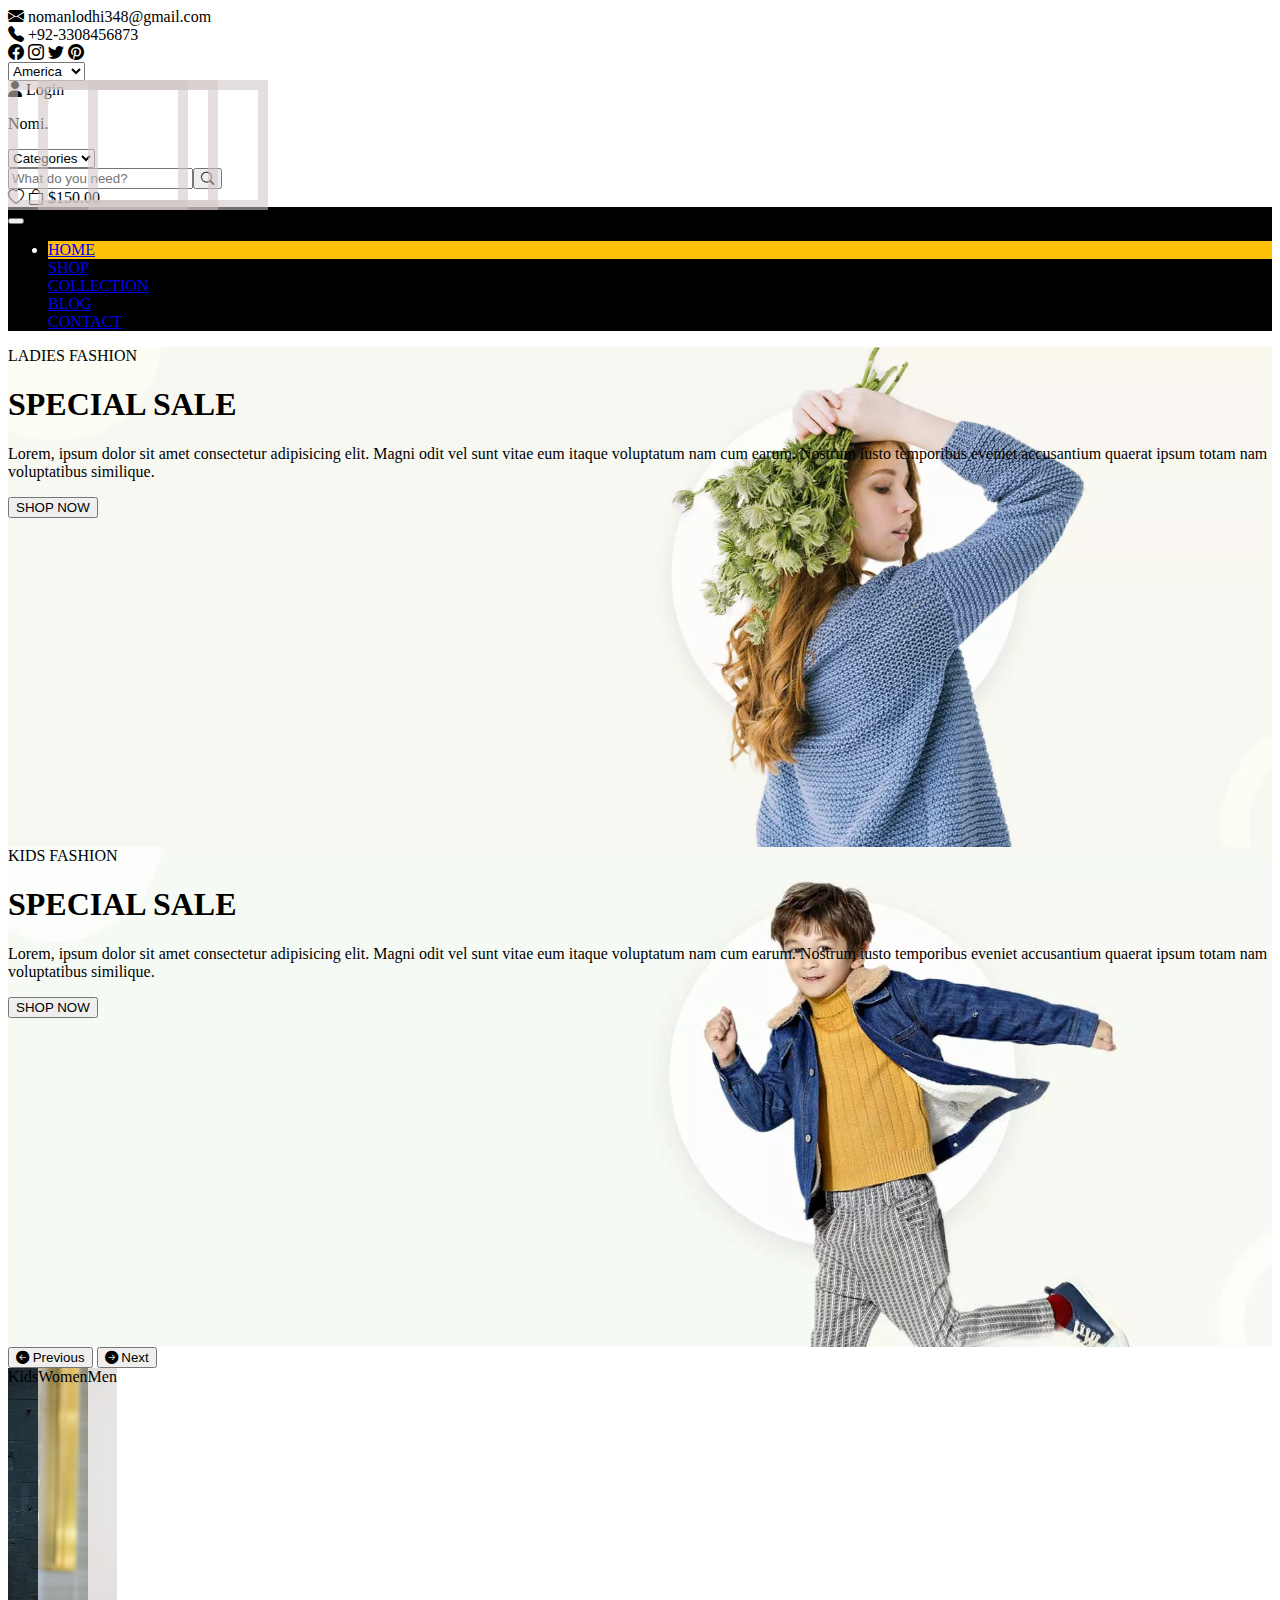
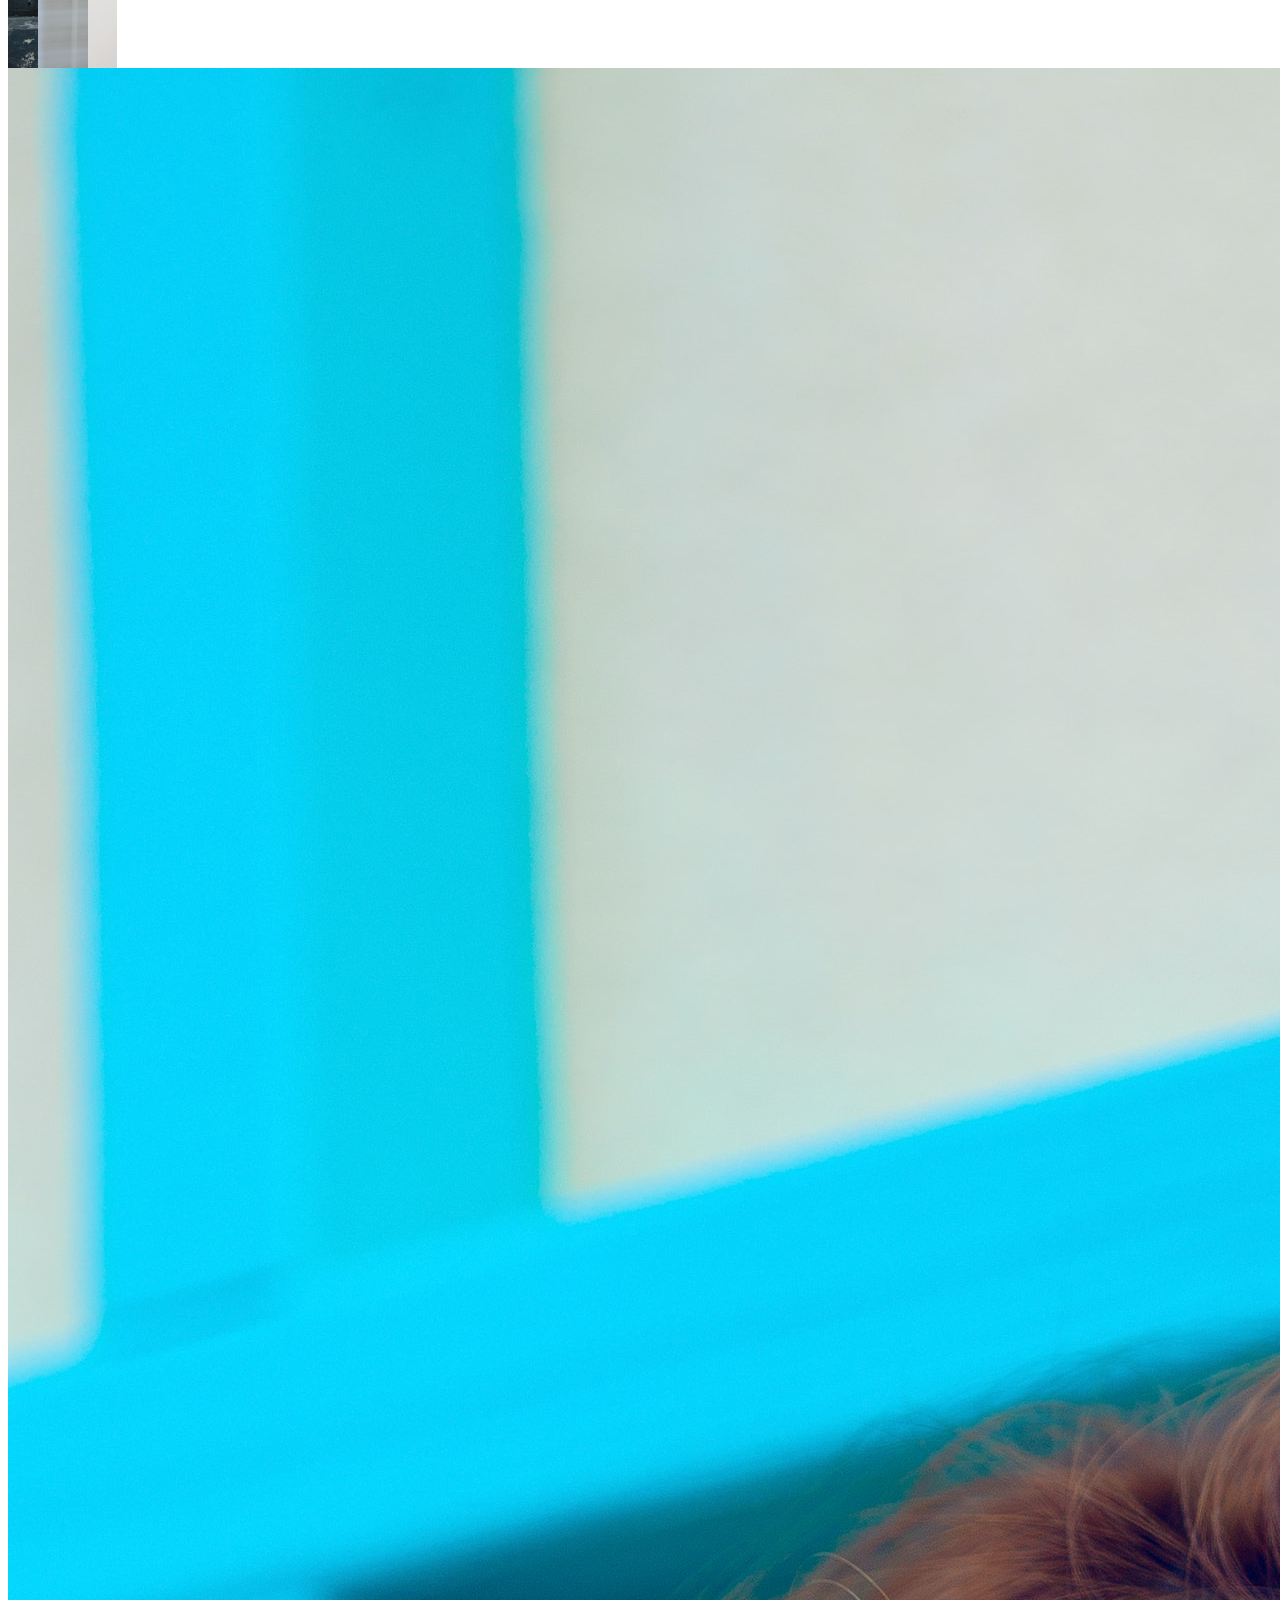
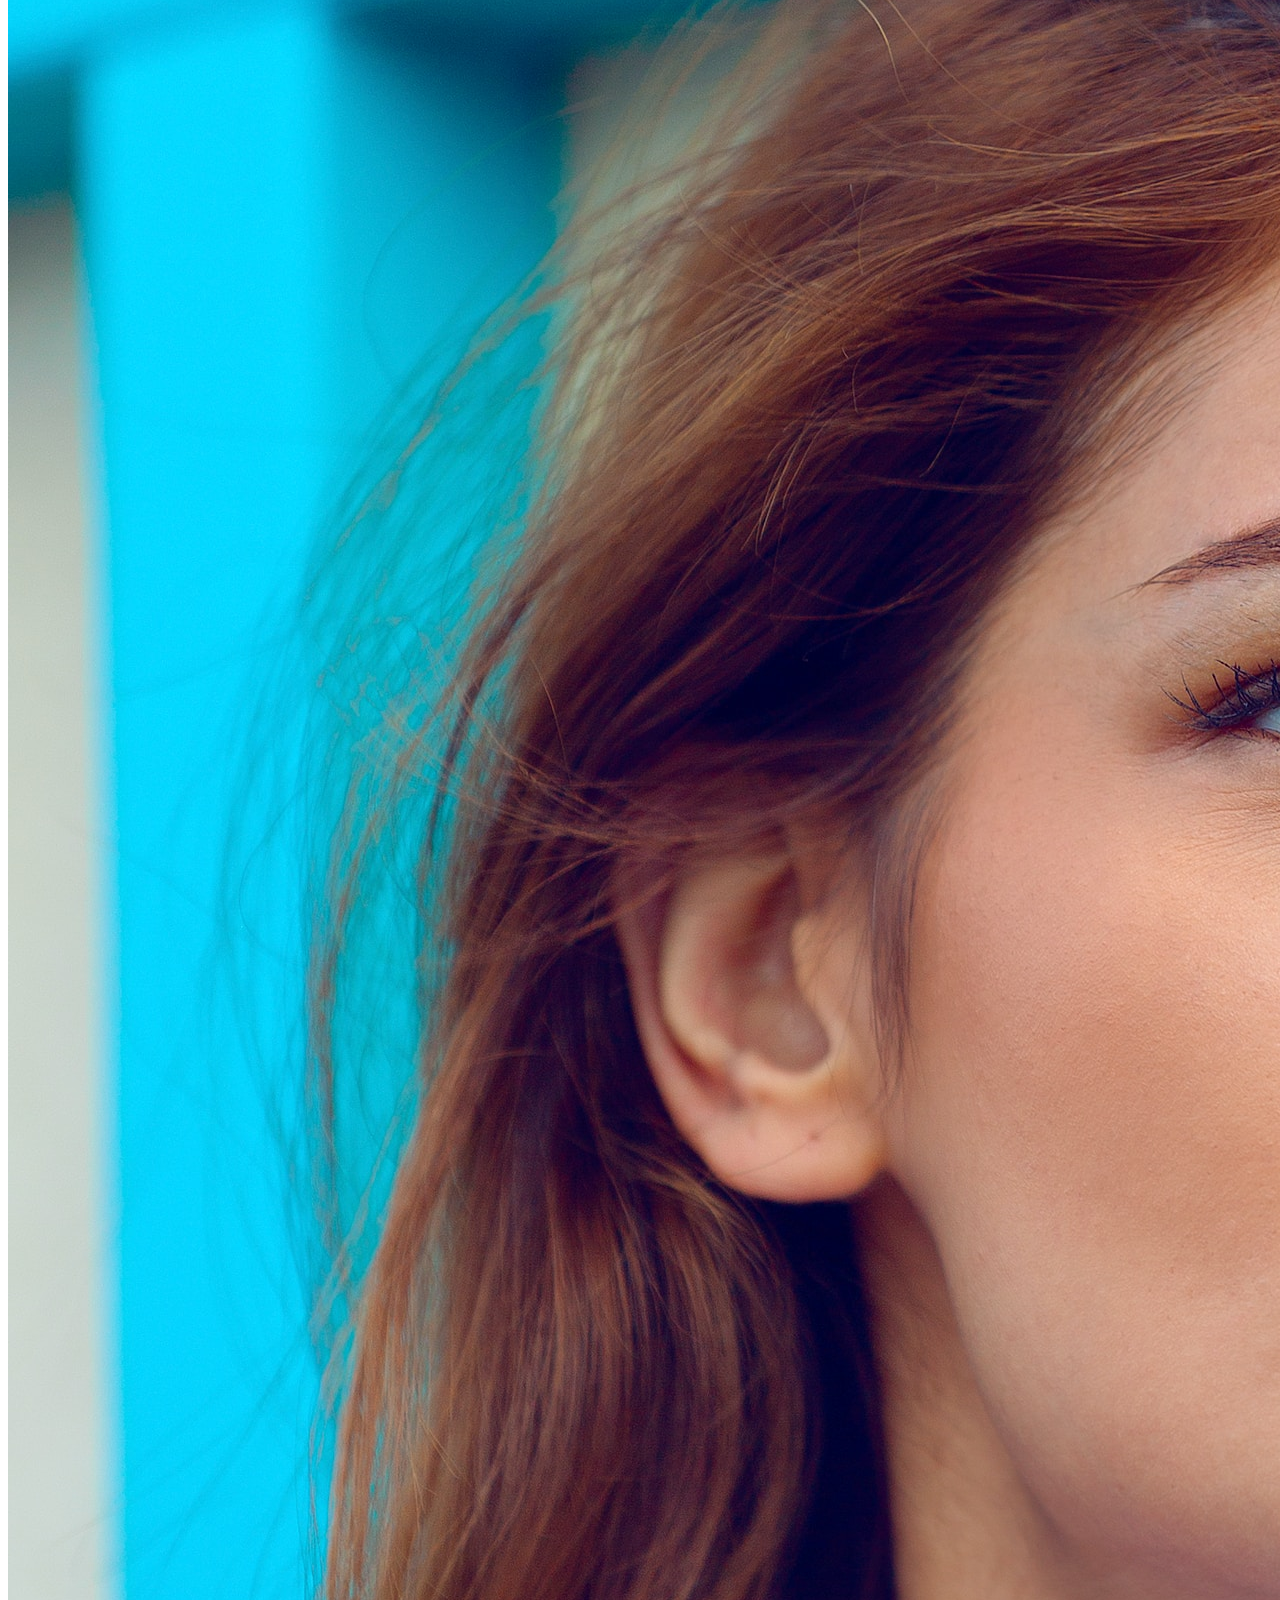
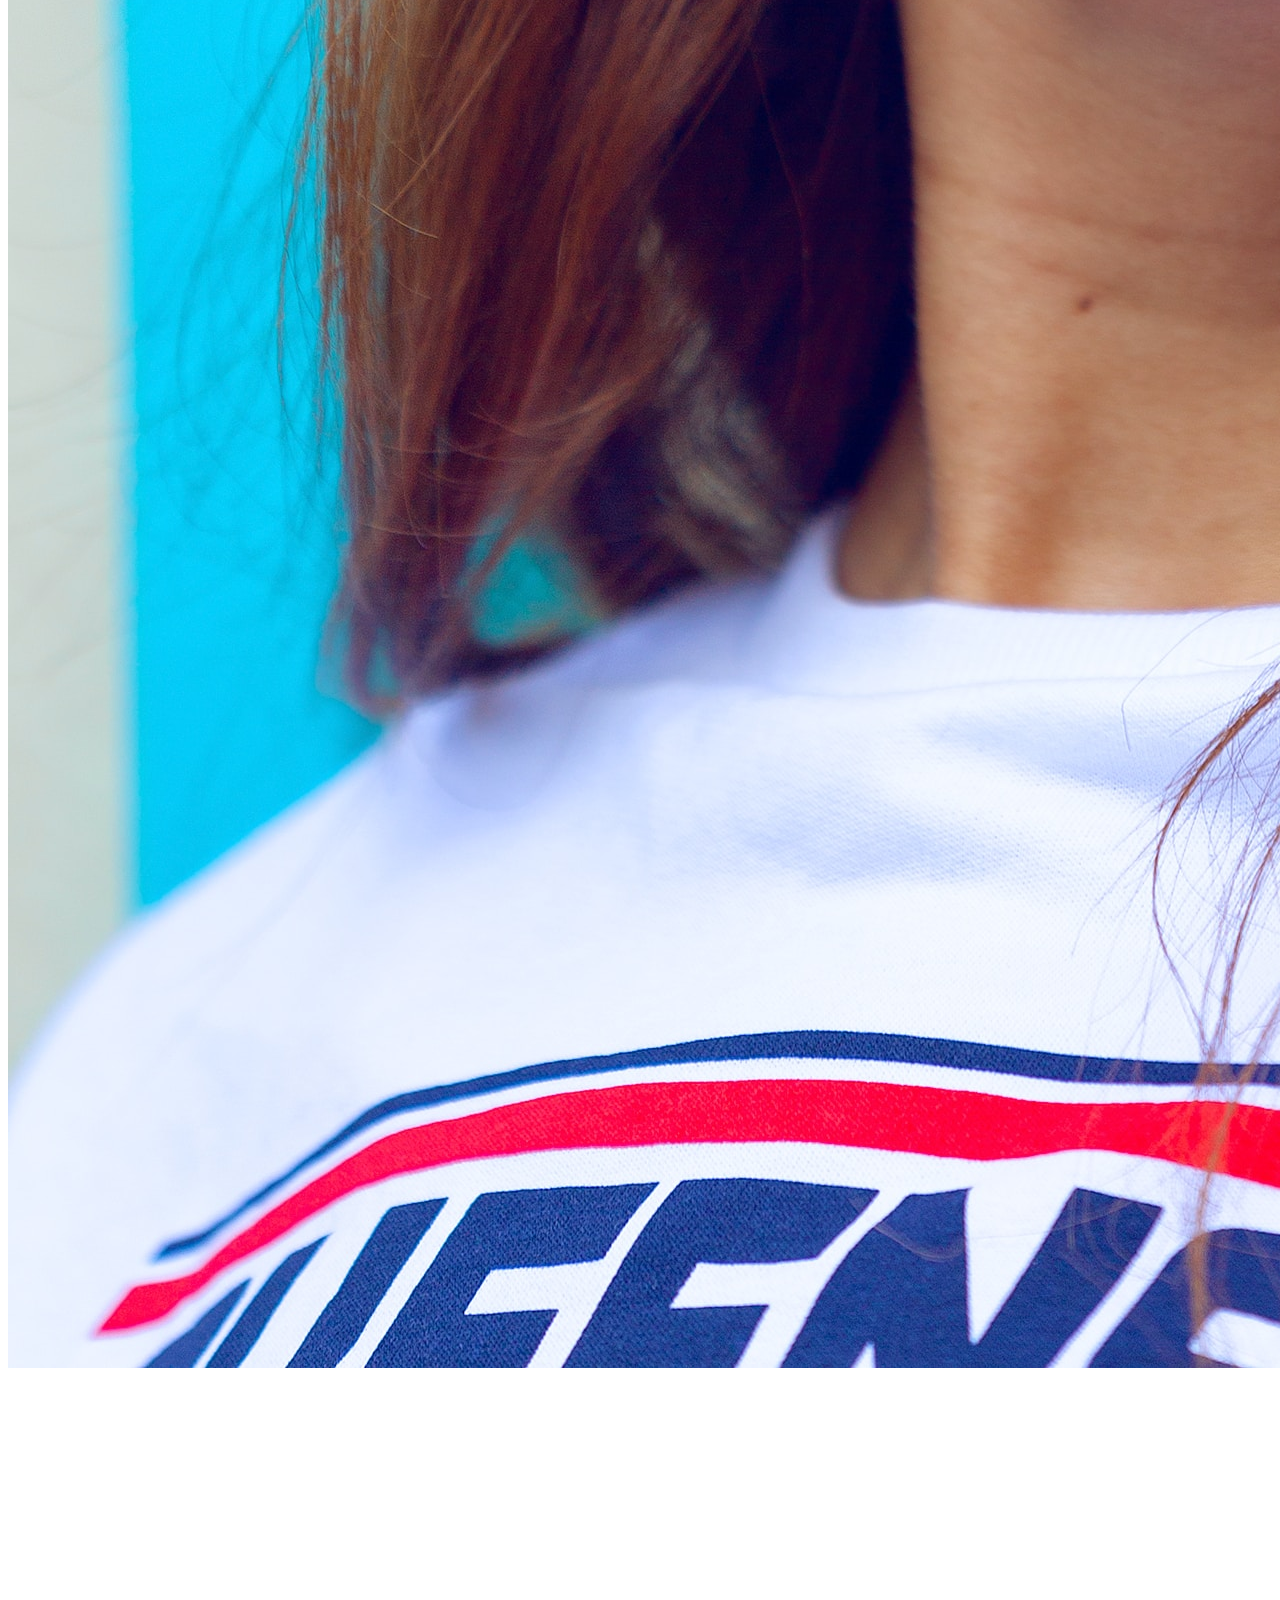
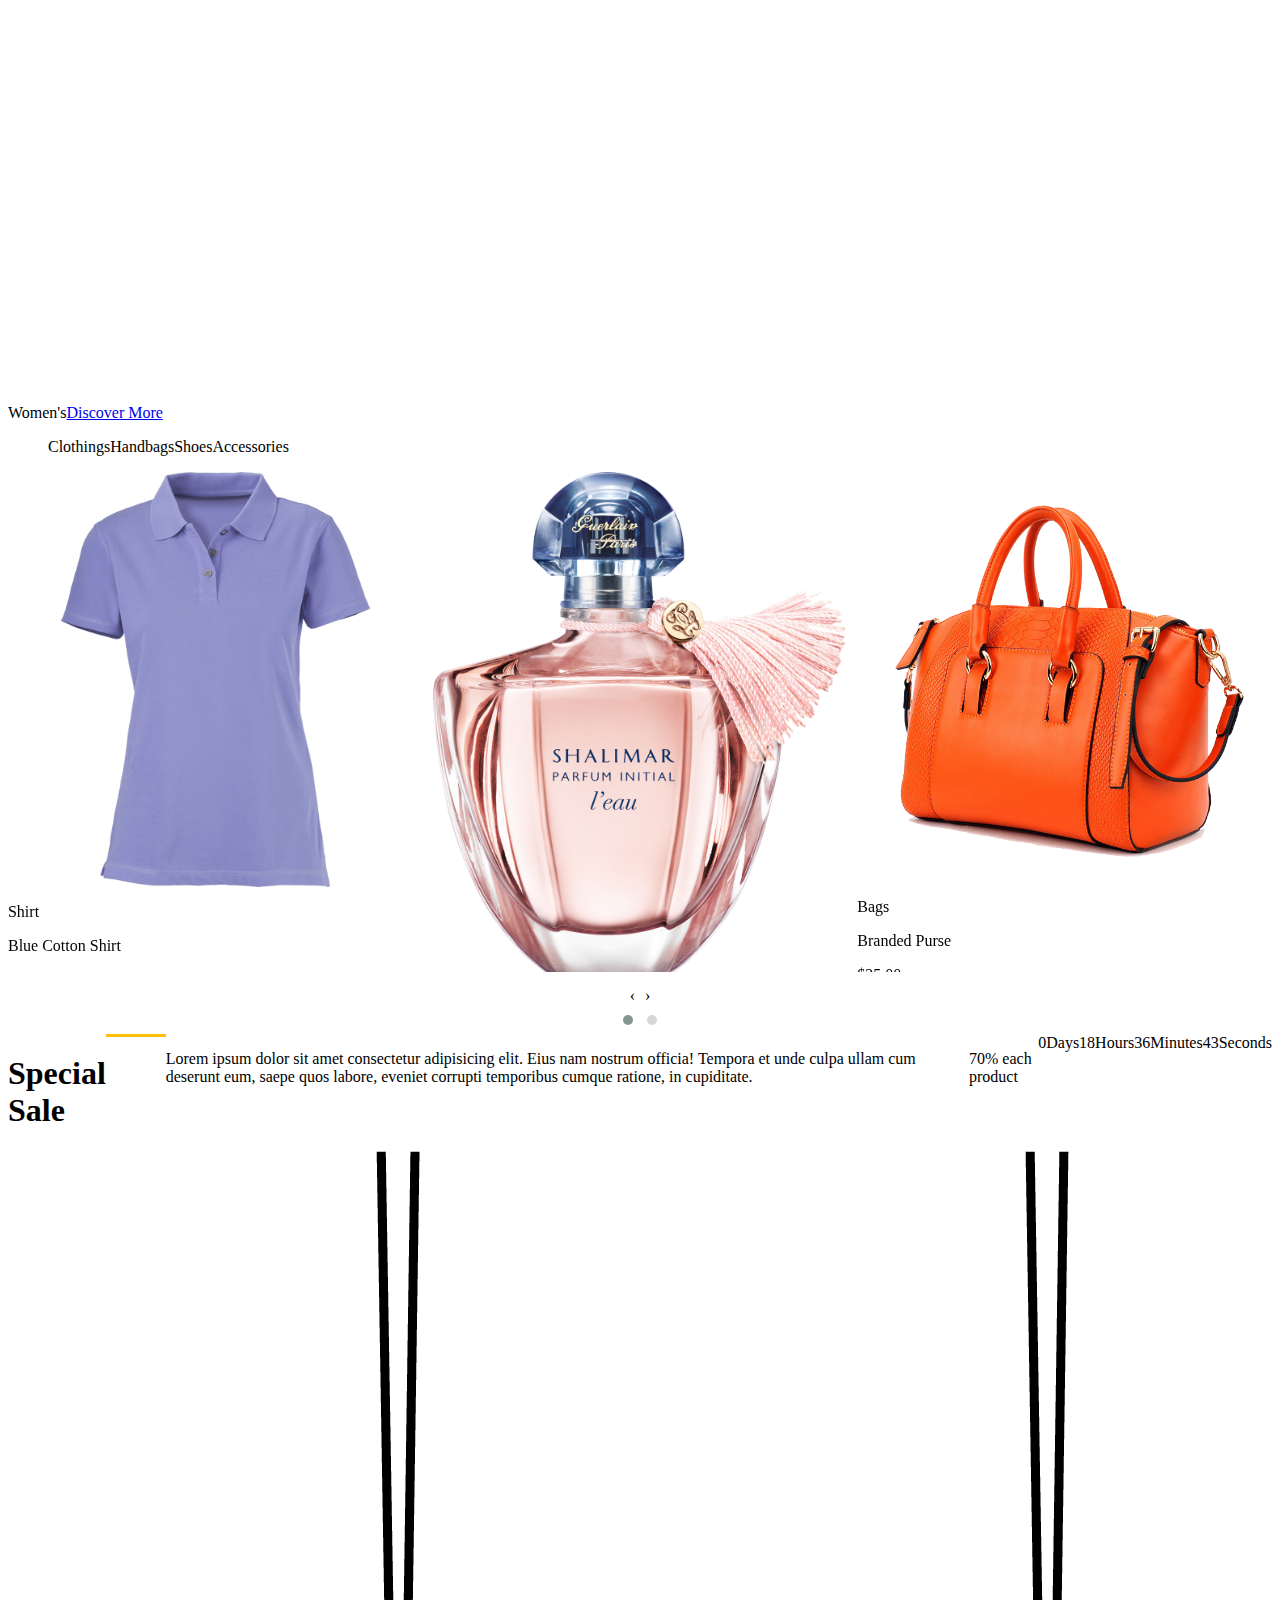
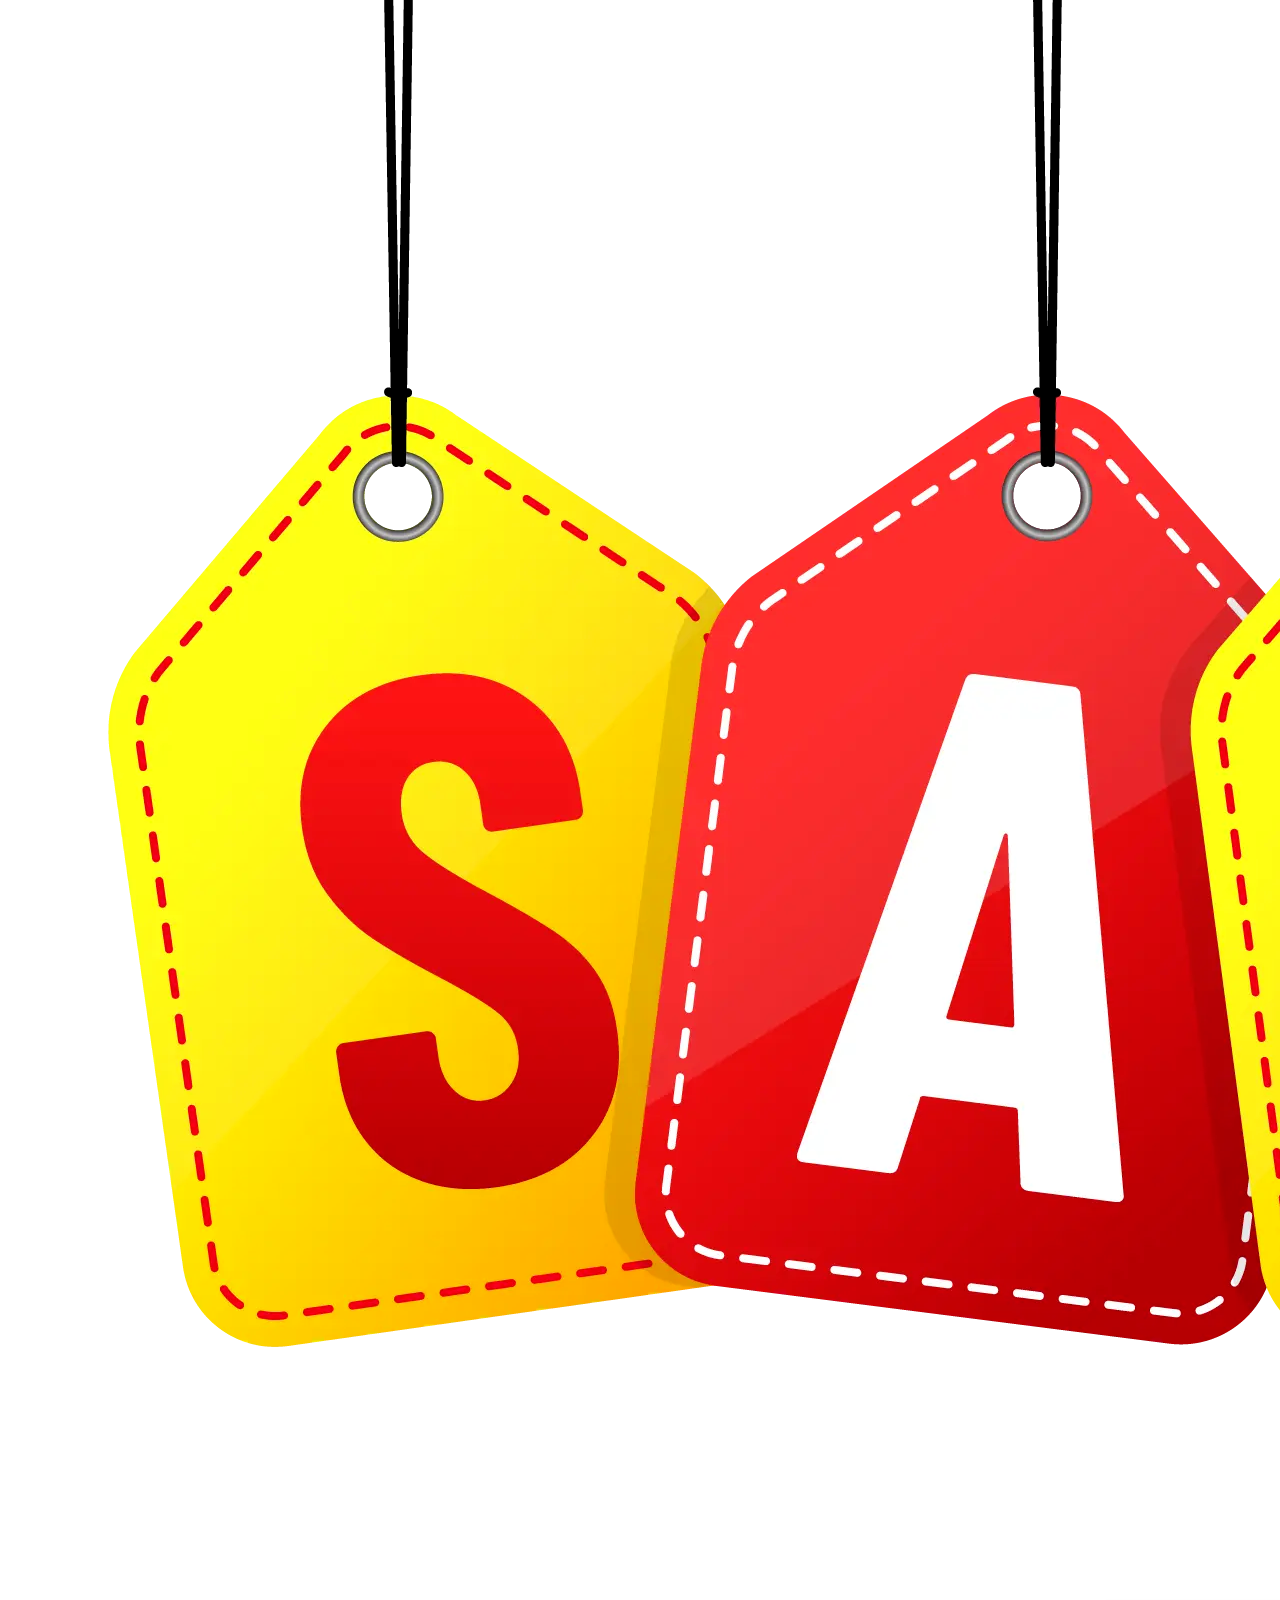
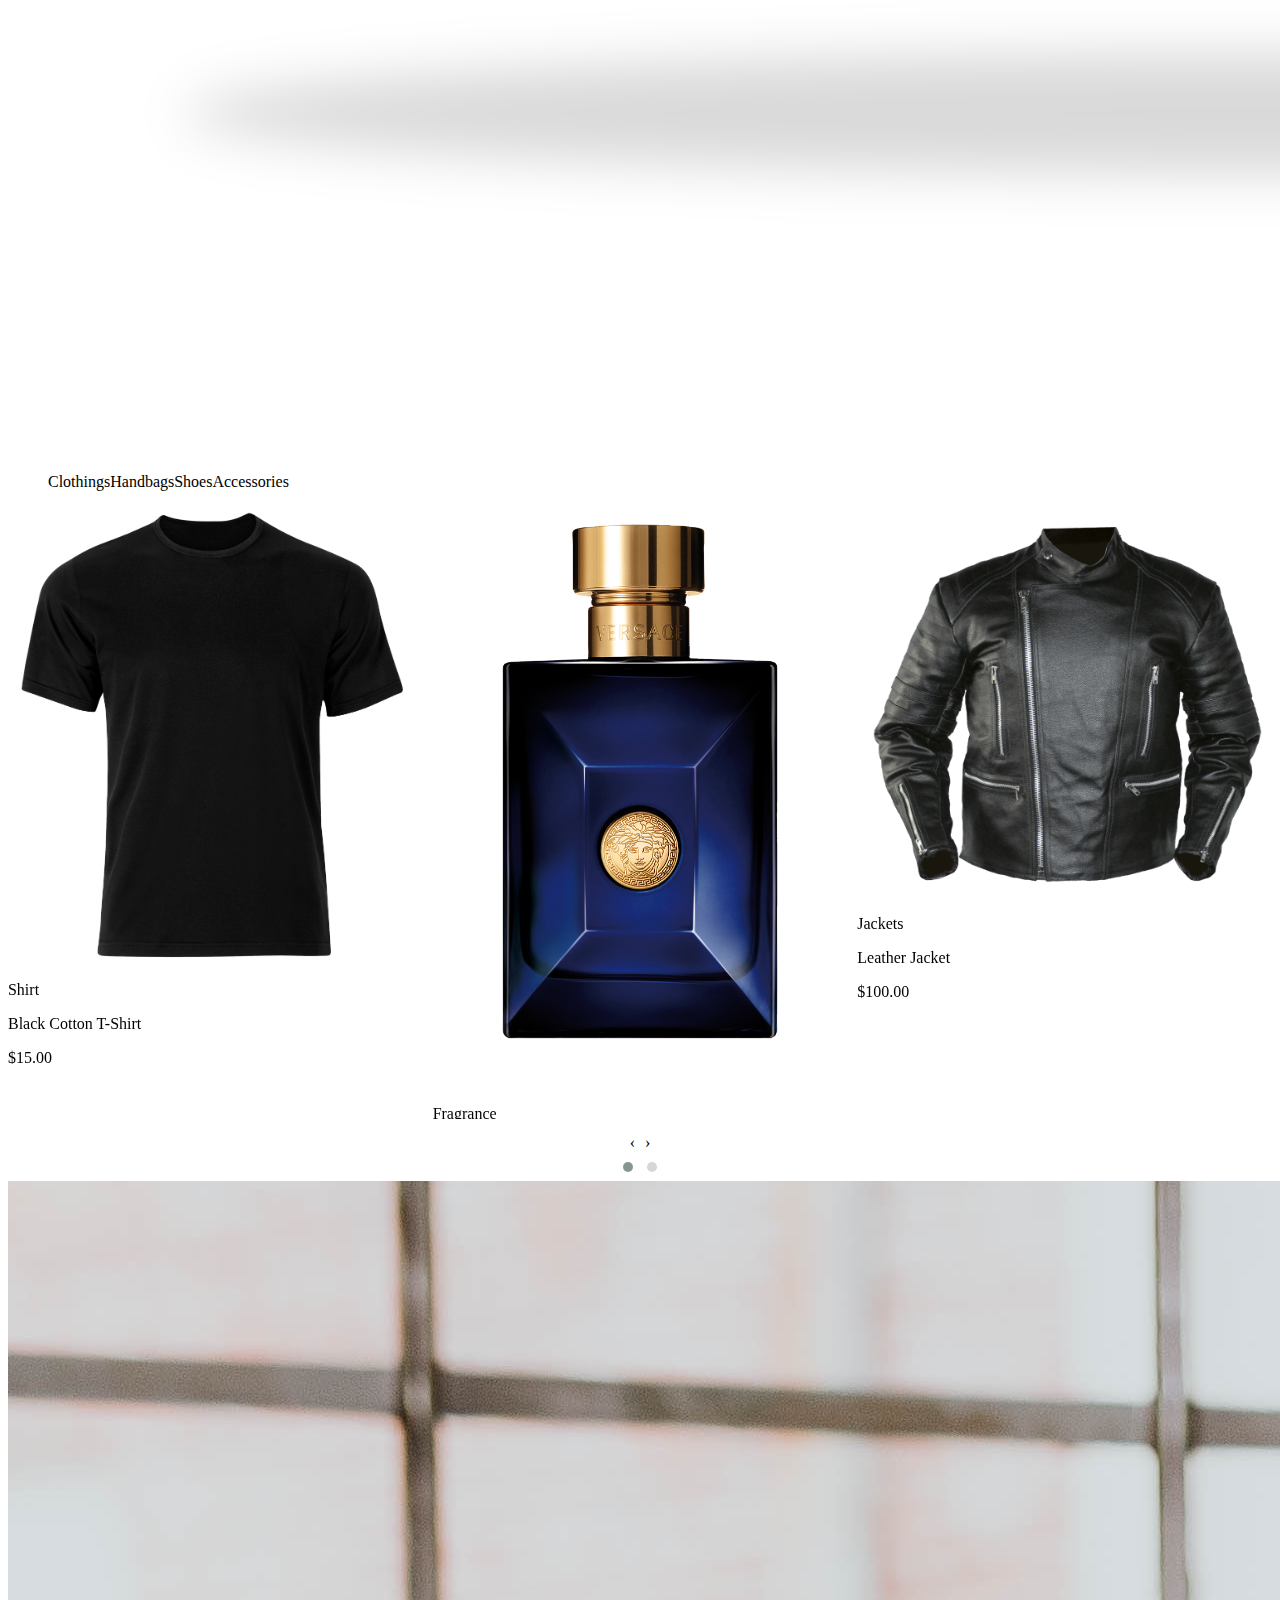
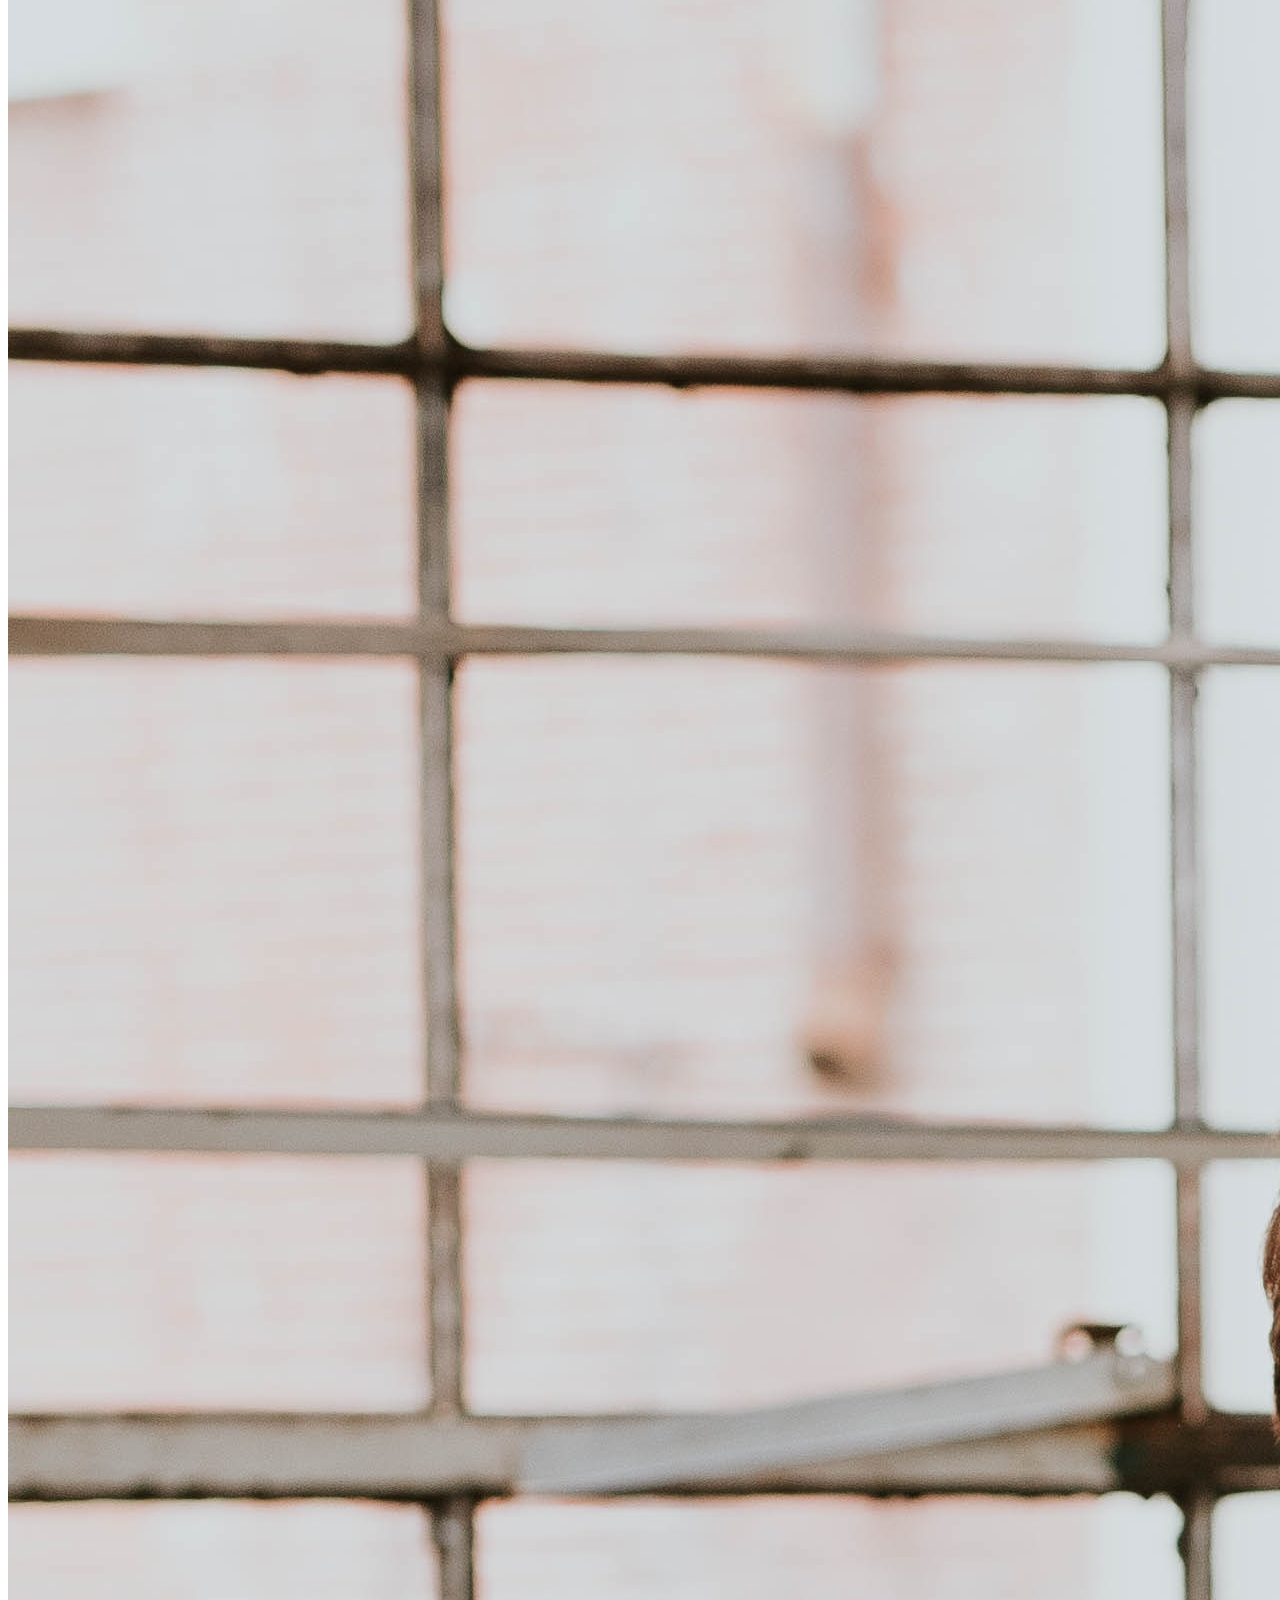
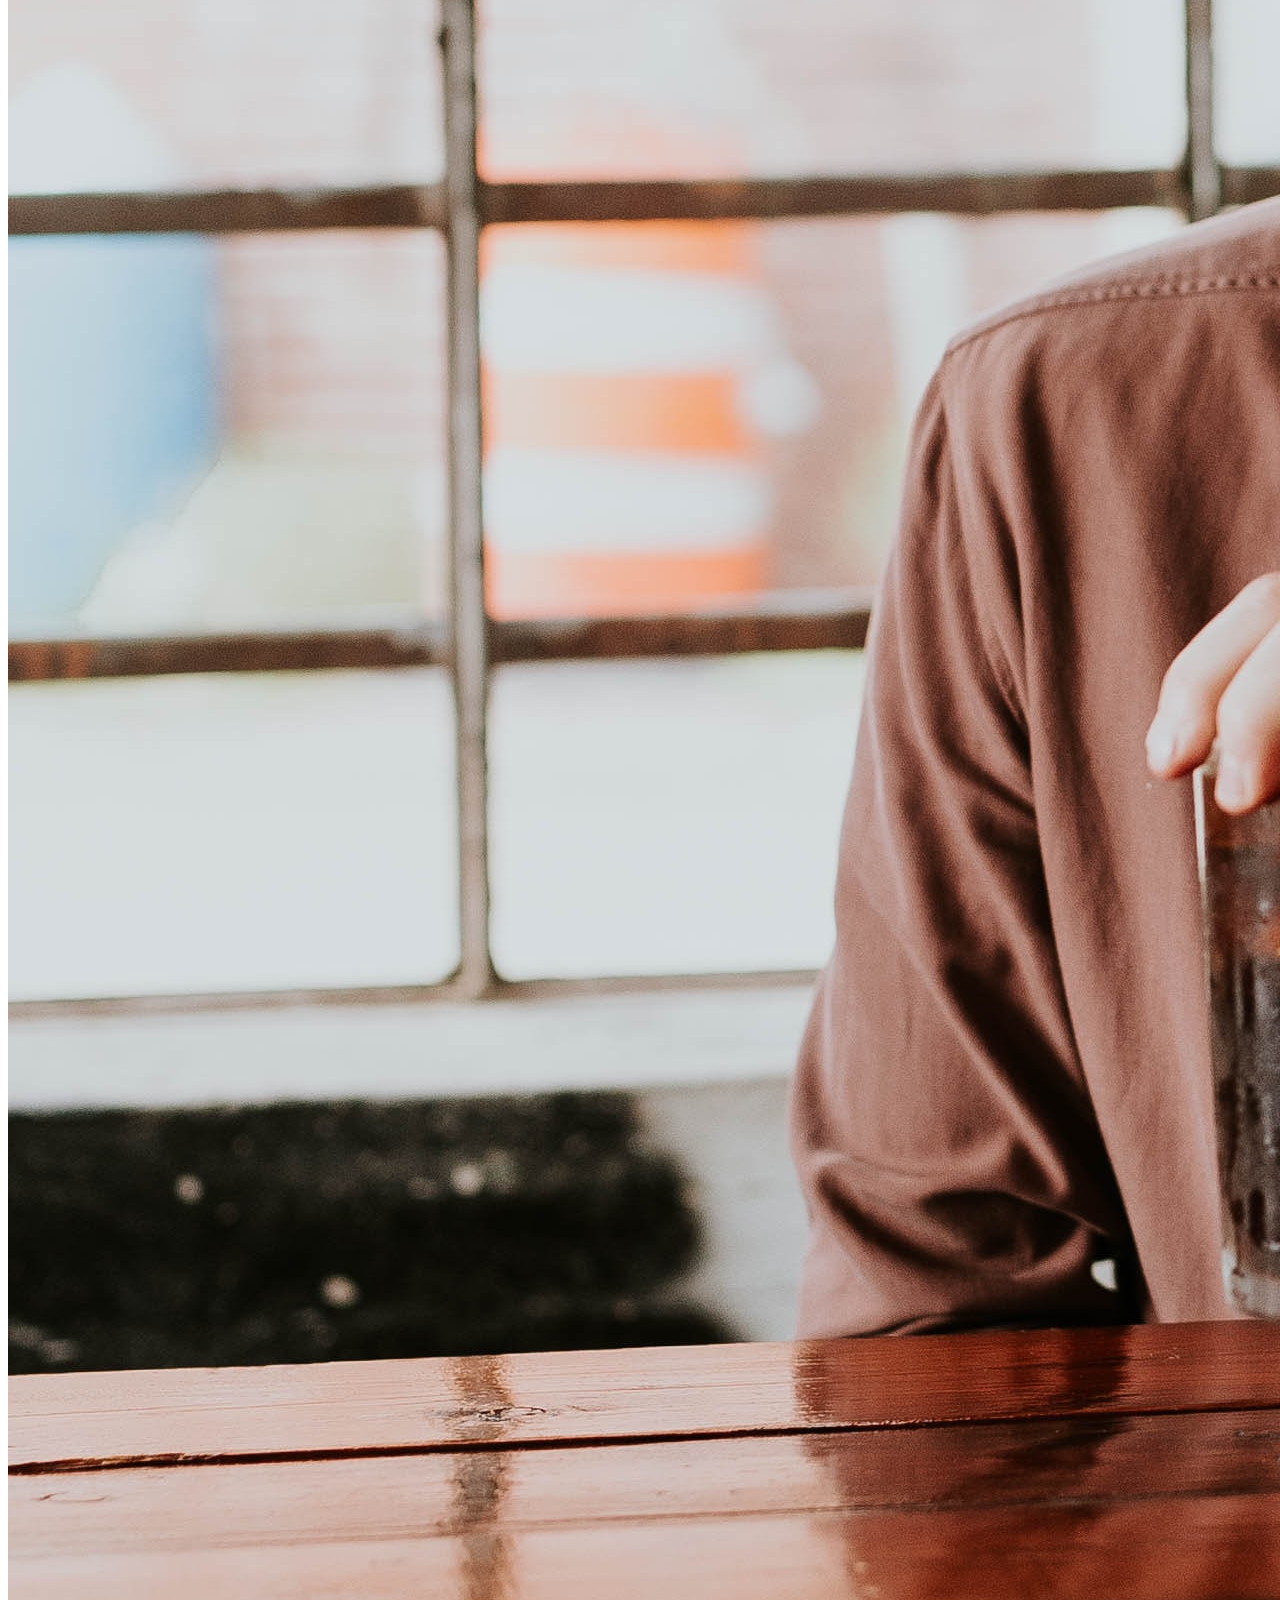
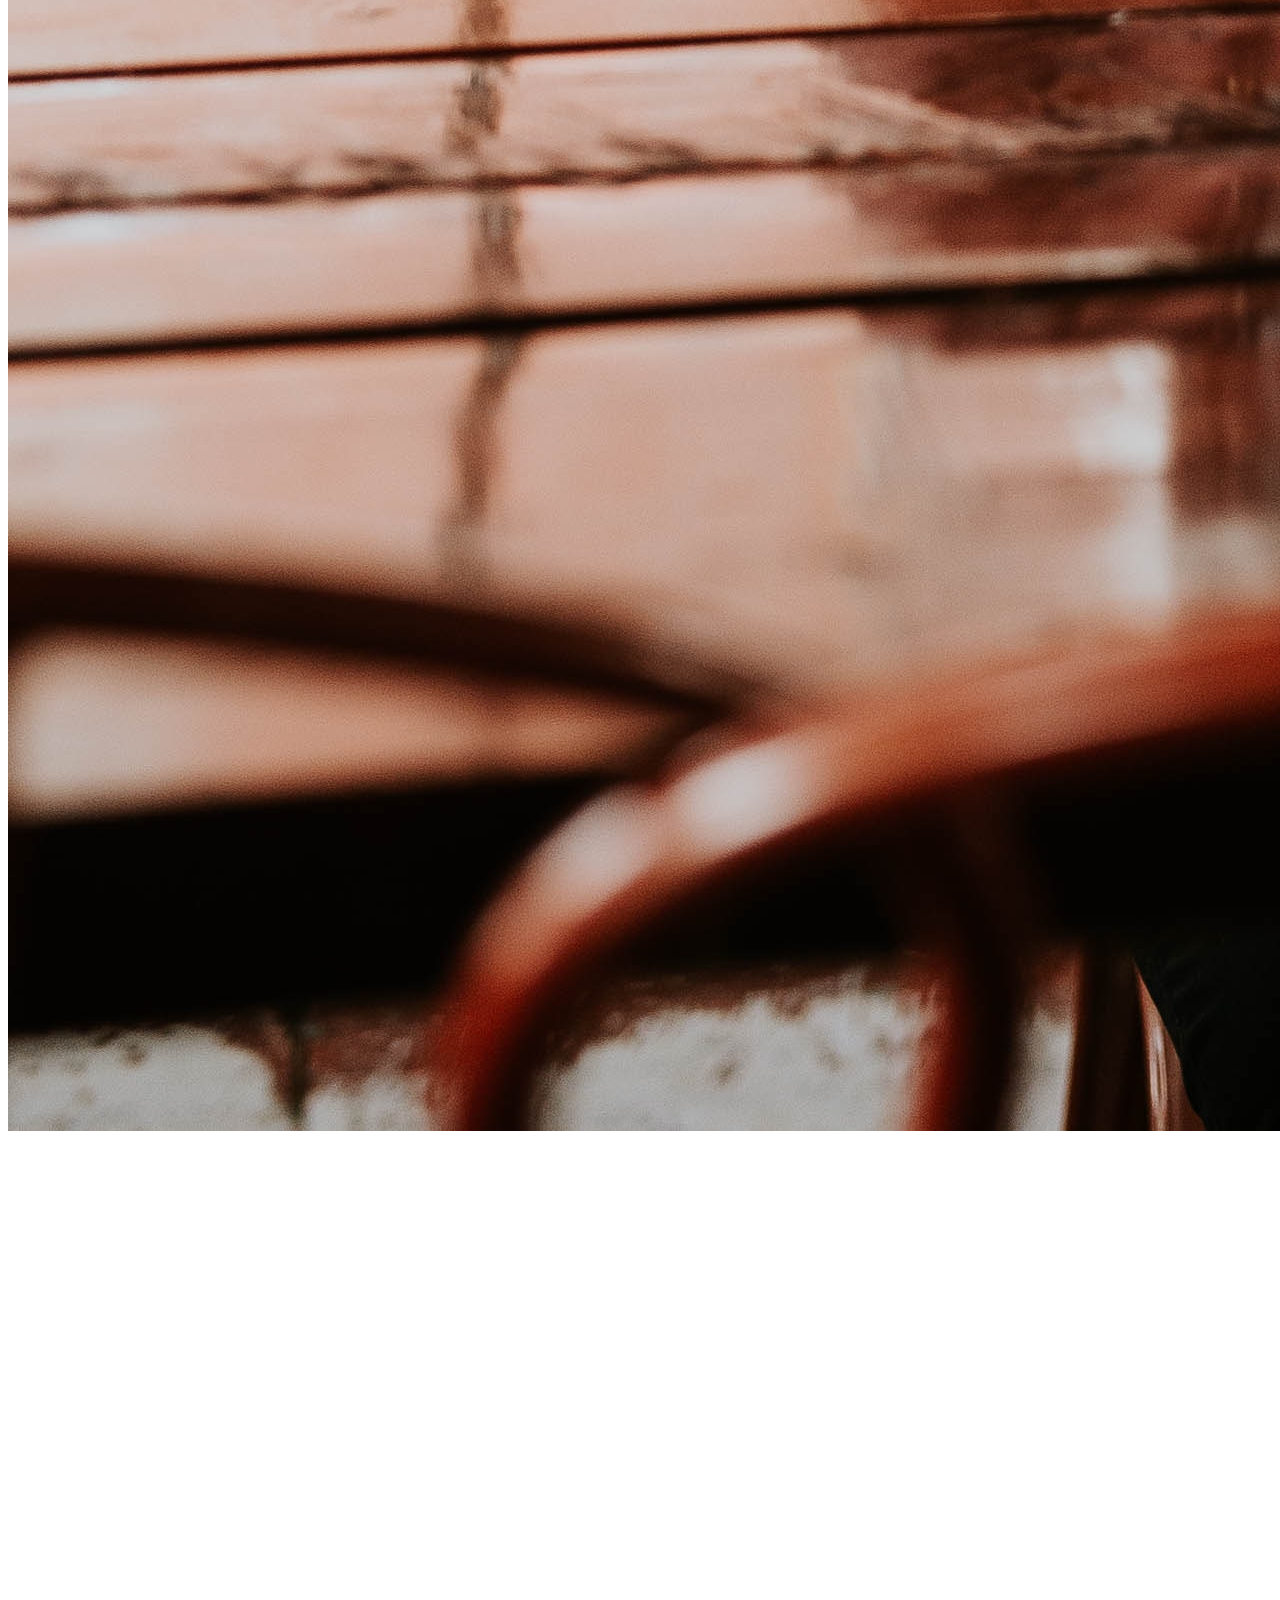
<file: index.html>
<!doctype html>
<html lang="en">
  <head>
    <meta charset="utf-8">
    <meta name="viewport" content="width=device-width, initial-scale=1">
    <title>Nomi . | Home</title>
    <link href="https://cdn.jsdelivr.net/npm/bootstrap@5.3.1/dist/css/bootstrap.min.css" rel="stylesheet" integrity="sha384-4bw+/aepP/YC94hEpVNVgiZdgIC5+VKNBQNGCHeKRQN+PtmoHDEXuppvnDJzQIu9" crossorigin="anonymous">
    <link rel="stylesheet" href="https://cdn.jsdelivr.net/npm/bootstrap-icons@1.10.5/font/bootstrap-icons.css">
    <!-- Font awesome -->
    <link rel="stylesheet" href="https://cdnjs.cloudflare.com/ajax/libs/font-awesome/6.4.2/css/all.min.css">
    
     <!-- Owl -->
     <link rel="stylesheet" href="https://cdnjs.cloudflare.com/ajax/libs/OwlCarousel2/2.3.4/assets/owl.carousel.min.css" integrity="sha512-tS3S5qG0BlhnQROyJXvNjeEM4UpMXHrQfTGmbQ1gKmelCxlSEBUaxhRBj/EFTzpbP4RVSrpEikbmdJobCvhE3g==" crossorigin="anonymous" referrerpolicy="no-referrer" />
     <link rel="stylesheet" href="https://cdnjs.cloudflare.com/ajax/libs/OwlCarousel2/2.3.4/assets/owl.theme.default.min.css" integrity="sha512-sMXtMNL1zRzolHYKEujM2AqCLUR9F2C4/05cdbxjjLSRvMQIciEPCQZo++nk7go3BtSuK9kfa/s+a4f4i5pLkw==" crossorigin="anonymous" referrerpolicy="no-referrer" />
    <link rel="stylesheet" href="./style.css">
    <script src="./function.js"></script>
  </head>
  <body> 
    <!-- Navbar 1 -->
    <nav class=" container-fluid">
        <div class="row">
        <div class="col-lg-3 border border-territory p-4 px-5 d-sm"><i class="bi bi-envelope-fill m-1"></i> nomanlodhi348@gmail.com</div>
        <div class="col-lg-5 border border-territory px-5">
<div class="row">
    <div class="col-6 py-4 d-sm"><i class="bi m-1 bi-telephone-fill"></i> +92-3308456873</div>
<div class="col-6 ps-5 py-4 d-sm">
    <i class="bi mx-2 bi-facebook"></i>
    <i class="bi mx-2 bi-instagram"></i>
    <i class="bi mx-2 bi-twitter"></i>
    <i class="bi mx-2 bi-pinterest"></i>
</div></div>
</div>
<div class="col-lg-2 border border-territory px-5">
    <select name="" id="" class="w-100 h-100 p-4 px-2 border-0">
       <option value="">America</option>
       <option value="">Germany</option>
    </select>
</div>
<div class="col-lg-2 border border-territory p-4 px-5">
    <i class="fa fa-user m-1" aria-hidden="true"></i> Login
</div>
</div>       
</nav>
<!-- Navbar 2 -->
      <nav class="container-fluid">
        <div class="container">
        <div class="row d-md-flex  align-item-center ">
            <div class="col-lg-3">
      <p class="display-5 fw-bold p-4 px-auto p-sm-brnd">Nomi<span class="text-warning">.</span></p>
    </div>
    <div class="col-lg-6 p-5 p-sm-brnd ">
        <div class="row ">
            <div class="col-lg-4 border p-1 border-territory h-sm ">
                <select name="" id="" class="border-0 w-100" >
                <option value="">Categories</option>
            </select>
            </div>
            <div class="col-lg-8 position-relative border border-territory h-sm"><input type="text" placeholder="What do you need? " class="border-0 w-75"><button class="btn btn-warning text-light w-25 h-100 rounded-0 position-absolute end-0 py-1 "><i class="bi bi-search mb-3"></i></button></div>
        </div>
    </div>
    <div class="col-lg-3 p-5 p-sm-brnd position-relative ">
      <div class=" fs-5">
        <i class="bi bi-heart m-1 cursor-pointer"></i>
        <i class="bi bi-bag position-relative m-1 cursor-pointer cart-menu"><span class="position-absolute top-0 w-25 h-25 rounded-circle  p-1 end-0 bg-danger"></span></i>
        <span class="fw-bold">$150.00</span>
      </div>
    </div>
    </div> 
    <div class="card cart-menu-dropdown position-absolute rounded-0 p-2 menu-position " style="width: 18rem;">
      <div class="card-body d-flex flex-column align-item-center justify-content-center">
       <div class="d-flex align-item-center justify-content-center">
        <img src="./Img/select-product-1.jpg" alt="" class="w-25 h-25 m-1">
        <span>
        <p class="text-warning p-2 fs-5">$50.00</p>
        <p class="text-secondary px-2">Men T-shirt</p>
      </span>
      <i class="bi bi-x-lg m-3 cursor-pointer fs-4"></i>

       </div>
      </div>
       <div class="d-flex align-item-center justify-content-center">
        <img src="./Img/select-product-2.jpg" alt=""  class="w-25 h-25 m-1">
        <span>
        <p class="text-warning p-2 fs-5">$50.00</p>
        <p class="text-secondary px-2">Women T-shirt</p>
      </span>
      <i class="bi bi-x-lg m-3 cursor-pointer fs-4"></i>
    </div>
<hr>
<span class="text-warning p-1 fs-4">
  Total  :  <span class="position-absolute end-0 px-1 text-warning">100.00</span>
</span>
<button type="button" class="btn btn-dark btn-lg my-2 rounded-0 fw-bold">VIEW CARD</button>
<button type="button" class="btn btn-warning btn-lg my-2 rounded-0 text-light fw-bold">CHECK OUT</button>
      </div>
      <!-- CArt  menu end -->
    </div>
  </div>
    </nav> 
      <!-- Navbar 3 -->
    <div class="container-fluid bg-dark">
      <div class="container">
        <nav class="navbar navbar-expand-lg navbar-dark bg-black">
          <div class="container-fluid">
            
            <button class="navbar-toggler" type="button" data-bs-toggle="collapse" data-bs-target="#navbarNavDropdown" aria-controls="navbarNavDropdown" aria-expanded="false" aria-label="Toggle navigation">
              <span class="navbar-toggler-icon"></span>
            </button>
            <div class="collapse navbar-collapse p-0" id="navbarNavDropdown">
              <ul class="navbar-nav mx-auto">
               
                <li class="nav-item hover-effect active-nav">
                  <a class="nav-link p-4 px-5 fs-5 " aria-current="page" href="./index.html">HOME</a>
                </li>
                <li class="nav-item hover-effect">
                  <a class="nav-link p-4 px-5 fs-5 " href="./Shop.html">SHOP</a>
                </li>
                <li class="nav-item hover-effect">
                  <a class="nav-link p-4 px-5 fs-5 " href="#">COLLECTION</a>
                </li>
                <li class="nav-item hover-effect">
                  <a class="nav-link p-4 px-5 fs-5 " aria-current="page" href="./Blog.html">BLOG</a>
                </li>
                <li class="nav-item hover-effect">
                  <a class="nav-link p-4 px-5 fs-5 " href="./Contact.html">CONTACT</a>
                </li>
              </ul>
            </div>
          </div>
        </nav>
      </div>
    </div>
     <!-- Slider -->
     <div id="carouselExampleIndicators" class="carousel slide">
      
      <div class="carousel-inner ">
        <div class="carousel-item active">
          <div class="banner-1 p-3 pt-5 ">
            <div class=" col-lg-8 ">
              <span class="text-warning fs-5 p-3">
                LADIES FASHION
              </span>
              <h1 class="display-3 fw-bold p-3">SPECIAL SALE</h1>
              <p class="fs-5 p-3 text-secondary">Lorem, ipsum dolor sit amet consectetur adipisicing elit. Magni odit vel sunt vitae eum itaque voluptatum nam cum earum. Nostrum iusto temporibus eveniet accusantium quaerat ipsum totam nam voluptatibus similique.</p>
              <button class="btn btn-warning p-3 fs-4 fw-bold text-light rounded-0  mx-4" type="button">SHOP NOW</button>
            </div>
          </div>
        </div>
        <div class="carousel-item">
          <div class="banner-2 p-3 pt-5">
            <div class="col-lg-8">
              <span class="text-warning fs-5 px-4">
                KIDS FASHION
              </span>
              <h1 class="display-3 fw-bold px-4">SPECIAL SALE</h1>
              <p class="fs-5 p-3 text-secondary">Lorem, ipsum dolor sit amet consectetur adipisicing elit. Magni odit vel sunt vitae eum itaque voluptatum nam cum earum. Nostrum iusto temporibus eveniet accusantium quaerat ipsum totam nam voluptatibus similique.</p>
              <button class="btn btn-warning p-3 fs-4 fw-bold text-light rounded-0  mx-4" type="button">SHOP NOW</button>
            </div>
          </div>
        </div>
   
       
      <button class="carousel-control-prev" type="button" data-bs-target="#carouselExampleIndicators" data-bs-slide="prev">
        <span aria-hidden="true"><i class="bi bi-arrow-left-circle-fill text-dark position-absolute start-0 display-3 m-3"></i></span>
        <span class="visually-hidden">Previous</span>
      </button>
      <button class="carousel-control-next" type="button" data-bs-target="#carouselExampleIndicators" data-bs-slide="next">
        <span aria-hidden="true">
          <i class="bi bi-arrow-right-circle-fill text-dark position-absolute end-0 display-3 m-3"></i>
        </span>
        <span class="visually-hidden">Next</span>
      </button>
    </div>
            <!-- Categories Posts -->
      <div class="container-fluid row p-3 d-flex align-item-center justify-content-center mx-auto">
        <div class="col-lg-4 col-md-6 ">
          <div class="poster-1 d-flex align-item-center justify-content-center p-5 m-1 mt-2 position-relative pin"><span class="bg-light text-dark fs-4 fw-bold  p-2 mt-5 w-50 h-25 text-center ">Kids</span><span class=" layer w-50 "></span></div></div>
        <div class="col-lg-4 col-md-6 ">
          <div class="poster-2 d-flex align-item-center justify-content-center p-5 m-1 mt-2 position-relative pin"><span class="bg-light text-dark fs-4 fw-bold  p-2 mt-5 w-50 h-25 text-center ">Women</span><span class=" layer w-50"></span></div></div>
        <div class="col-lg-4 col-md-6 ">
          <div class="poster-3 d-flex align-item-center justify-content-center p-5 m-1 mt-2 position-relative pin"><span class="bg-light text-dark fs-4 fw-bold  p-2 mt-5 w-50 h-25 text-center ">Men</span><span class=" layer w-50"></span></div></div>
      </div>
<!-- Women-s Catogaries -->
    <div class="container-fluid row position-relative h-25">
      <div class="col-lg-4 col-md-6 position-relative">
        <img src="./Img/baker (4).jpg" alt="" class="w-100 mx-auto m-3">
        <div class="w-100 text-center  position-absolute top-0 text-light h-100 d-flex flex-column align-item-center justify-content-center" style="padding-top: 50%;"><span class="display-3">Women's</span>
        <a href="#" class="border w-25 mx-auto  border-light text-light border-top-0 border-end-0 border-start-0 border-bottom-3 text-decoration-none pb-2">Discover More</a>
        </div>
      </div>
      <div class="col-lg-8 col-md-6">
        <ul class="d-flex align-item-center justify-content-center">
          <li class="p-2 fs-5 cursor-pointer list-style-none text-dark border border-dark border-2 border-top-0 border-start-0 border-end-0" style="list-style: none;">Clothings</li>
          <li class="p-2 fs-5 cursor-pointer list-style-none text-secondary" style="list-style: none;">Handbags</li>
          <li class="p-2 fs-5 cursor-pointer list-style-none text-secondary" style="list-style: none;">Shoes</li>
          <li class="p-2 fs-5 cursor-pointer list-style-none text-secondary" style="list-style: none;">Accessories</li></ul>
        <div class="owl-carousel owl-theme pt-5">
          
          <div class="item mx-3 ">
             <div class="card position-relative rounded-0 align-item-center justify-content-center flex-column h-card ">
              <div class="card-head">
                <img src="./Img/garments-17745.png" alt="" class="m-5 mx-auto">
                <p class="text-secondary text-center">Shirt</p>
                <p class="fs-5 text-center">Blue Cotton Shirt</p>
                <p class="fs-4 text-center text-warning">$15.00</p>
              </div>
              <div class="position-absolute top-0 w-100 h-75 opacity ">   <i class="bi bi-heart m-1 cursor-pointer fs-4 position-absolute end-0 me-3"></i>
                <span class="d-flex position-absolute bottom-0 p-3 h-25 mt-2"><i class="bi bg-warning p-2 text-light bi-bag fs-4 m-1 cursor-pointer"></i><span class="w-75 pt-1 fs-4 cursor-pointer"><i class="bi fs-4 bi-plus"></i>Quick View</span></span>
              </div>
             </div>
          </div>
          <div class="item mx-3" style="height: 300px;">
            <div class="card position-relative rounded-0 align-item-center justify-content-center flex-column p-0 h-card">
              <div class="card-head">
                <img src="./Img/perfume-20074.png" alt="" class="m-5 mx-auto w-75">
                <p class="text-secondary text-center">Fragrance</p>
                <p class="fs-5 text-center">Branded Perfume</p>
                <p class="fs-4 text-center text-warning">$20.00</p>
              </div>
              <div class="position-absolute top-0 w-100 h-75 opacity ">   <i class="bi bi-heart m-1 cursor-pointer fs-4 position-absolute end-0 me-3"></i>
                <span class="d-flex position-absolute bottom-0 p-3 h-25 mt-2"><i class="bi bg-warning p-2 text-light bi-bag fs-4 m-1 cursor-pointer"></i><span class="w-75 pt-1 fs-4 cursor-pointer"><i class="bi fs-4 bi-plus"></i>Quick View</span></span>
              </div>
             </div>
          </div>
          <div class="item mx-3" style="height: 300px;">
            <div class="card position-relative rounded-0 align-item-center justify-content-center flex-column h-card  ">
              <div class="card-head">
                <img src="./Img/women-bag-21388.png" alt="" class="m-5 mx-auto">
                <p class="text-secondary text-center">Bags</p>
                <p class="fs-5 text-center">Branded Purse</p>
                <p class="fs-4 text-center text-warning">$25.00</p>
              </div>
              <div class="position-absolute top-0 w-100 h-75 opacity ">   <i class="bi bi-heart m-1 cursor-pointer fs-4 position-absolute end-0 me-3"></i>
                <span class="d-flex position-absolute bottom-0 p-3 h-25 mt-2"><i class="bi bg-warning p-2 text-light bi-bag fs-4 m-1 cursor-pointer"></i><span class="w-75 pt-1 fs-4 cursor-pointer"><i class="bi fs-4 bi-plus"></i>Quick View</span></span>
              </div>
             </div>
          </div>
          <div class="item mx-3" style="height: 300px;">
            <div class="card position-relative rounded-0 align-item-center justify-content-center flex-column  h-card pt-3 p-2">
              <div class="card-head">
                <img src="./Img/women-shoes-29892.png" alt="" class="m-5 mx-auto">
                <p class="text-secondary text-center">Shoes</p>
                <p class="fs-5 text-center">High Heel Shoes</p>
                <p class="fs-4 text-center text-warning">$30.00</p>
              </div>
              <div class="position-absolute top-0 w-100 h-75 opacity ">   <i class="bi bi-heart m-1 cursor-pointer fs-4 position-absolute end-0 me-3"></i>
                <span class="d-flex position-absolute bottom-0 p-3 h-25 mt-2"><i class="bi bg-warning p-2 text-light bi-bag fs-4 m-1 cursor-pointer"></i><span class="w-75 pt-1 fs-4 cursor-pointer"><i class="bi fs-4 bi-plus"></i>Quick View</span></span>
              </div>
             </div>
          </div>
         
       
      </div>
      </div>
    </div>
    <!-- Specail Sale -->
    <div class="container-fluid row">
      <div class="col-lg-6  p-5 d-flex text-center flex-column align-item-center justify-content-center">
        <h1 class="display-3 p-2">Special Sale</h1>
        <div class="divider mx-auto"></div>
        <p class="text-secondary p-2 fs-5">Lorem ipsum dolor sit amet consectetur adipisicing elit. Eius nam nostrum officia! Tempora et unde culpa ullam cum deserunt eum, saepe quos labore, eveniet corrupti temporibus cumque ratione, in cupiditate.</p>
        <p class="text-secondary"><span class="text-warning fs-4 fw-bold">70%</span> each product</p>
        
        <div class="d-flex align-item-center justify-content-center row">
       
          <div class="col-lg-3 col-md-3 col-sm-3"><div class="bg-light text-secondary d-flex flex-column m-1"> <span class="text-warning fs-1 px-5 fw-bold" id="days"></span><span>Days</span></div>
     </div>
          <div class="col-lg-3 col-md-3 col-sm-3"><div class="bg-light text-secondary d-flex flex-column m-1"> <span class="text-warning fs-1 px-5 fw-bold" id="hours"></span><span>Hours</span></div>
   </div>
          <div class="col-lg-3 col-md-3 col-sm-3"><div class="bg-light text-secondary d-flex flex-column m-1"> <span class="text-warning fs-1 px-5 fw-bold" id="minutes"></span><span>Minutes</span></div></div>
          <div class="col-lg-3 col-md-3 col-sm-3"><div class="bg-light text-secondary d-flex flex-column m-1"> <span class="text-warning fs-1 px-5 fw-bold" id="seconds"></span><span>Seconds</span></div></div>
      </div>
      </div>
      <div class="col-lg-4 d-flex"><img src="./Img/Sale.png" alt="" class="w-75  m-5 mx-auto"></div>
    </div>
<!-- Men's Category -->
<div class="container-fluid row position-relative h-25">
 
  <div class="col-lg-8 col-md-6">
    <ul class="d-flex align-item-center justify-content-center">
      <li class="p-2 fs-5 cursor-pointer list-style-none text-dark border border-dark border-2 border-top-0 border-start-0 border-end-0" style="list-style: none;">Clothings</li>
      <li class="p-2 fs-5 cursor-pointer list-style-none text-secondary" style="list-style: none;">Handbags</li>
      <li class="p-2 fs-5 cursor-pointer list-style-none text-secondary" style="list-style: none;">Shoes</li>
      <li class="p-2 fs-5 cursor-pointer list-style-none text-secondary" style="list-style: none;">Accessories</li></ul>
    <div class="owl-carousel owl-theme pt-5 col-md-6">
      
      <div class="item mx-3 ">
         <div class="card position-relative rounded-0 align-item-center justify-content-center flex-column ">
          <div class="card-head">
            <img src="./Img/t-shirt-10872.png" alt="" class="m-5 mx-auto">
            <p class="text-secondary text-center">Shirt</p>
            <p class="fs-5 text-center">Black Cotton T-Shirt</p>
            <p class="fs-4 text-center text-warning">$15.00</p>
          </div>
          <div class="position-absolute top-0 w-100 h-75 opacity ">   <i class="bi bi-heart m-1 cursor-pointer fs-4 position-absolute end-0 me-3"></i>
            <span class="d-flex position-absolute bottom-0 p-3 h-25 mt-2"><i class="bi bg-warning p-2 text-light bi-bag fs-4 m-1 cursor-pointer"></i><span class="w-75 pt-1 fs-4 cursor-pointer"><i class="bi fs-4 bi-plus"></i>Quick View</span></span>
          </div>
         </div>
      </div>
      <div class="item mx-3" style="height: 300px;">
        <div class="card position-relative rounded-0 align-item-center justify-content-center flex-column p-0">
          <div class="card-head">
            <img src="./Img/perfume-20061.png" alt="" class="m-5 mx-auto w-75">
            <p class="text-secondary text-center">Fragrance</p>
            <p class="fs-5 text-center">Imported Perfume</p>
            <p class="fs-4 text-center text-warning">$25.00</p>
          </div>
          <div class="position-absolute top-0 w-100 h-75 opacity ">   <i class="bi bi-heart m-1 cursor-pointer fs-4 position-absolute end-0 me-3"></i>
            <span class="d-flex position-absolute bottom-0 p-3 h-25 mt-2"><i class="bi bg-warning p-2 text-light bi-bag fs-4 m-1 cursor-pointer"></i><span class="w-75 pt-1 fs-4 cursor-pointer"><i class="bi fs-4 bi-plus"></i>Quick View</span></span>
          </div>
         </div>
      </div>
      <div class="item mx-3" style="height: 300px;">
        <div class="card position-relative rounded-0 align-item-center justify-content-center flex-column ">
          <div class="card-head">
            <img src="./Img/jacket-30471.png" alt="" class="m-5 mx-auto">
            <p class="text-secondary text-center">Jackets</p>
            <p class="fs-5 text-center">Leather Jacket</p>
            <p class="fs-4 text-center text-warning">$100.00</p>
          </div>
          <div class="position-absolute top-0 w-100 h-75 opacity ">   <i class="bi bi-heart m-1 cursor-pointer fs-4 position-absolute end-0 me-3"></i>
            <span class="d-flex position-absolute bottom-0 p-3 h-25 mt-2"><i class="bi bg-warning p-2 text-light bi-bag fs-4 m-1 cursor-pointer"></i><span class="w-75 pt-1 fs-4 cursor-pointer"><i class="bi fs-4 bi-plus"></i>Quick View</span></span>
          </div>
         </div>
      </div>
      <div class="item mx-3" style="height: 300px;">
        <div class="card position-relative rounded-0 align-item-center justify-content-center flex-column pt-3 p-2">
          <div class="card-head">
            <img src="./Img/shoes-17793.png" alt="" class="m-5 mx-auto">
            <p class="text-secondary text-center">Shoes</p>
            <p class="fs-5 text-center">Nike Shoes Pair</p>
            <p class="fs-4 text-center text-warning">$30.00</p>
          </div>
          <div class="position-absolute top-0 w-100 h-75 opacity ">   <i class="bi bi-heart m-1 cursor-pointer fs-4 position-absolute end-0 me-3"></i>
            <span class="d-flex position-absolute bottom-0 p-3 h-25 mt-2"><i class="bi bg-warning p-2 text-light bi-bag fs-4 m-1 cursor-pointer"></i><span class="w-75 pt-1 fs-4 cursor-pointer"><i class="bi fs-4 bi-plus"></i>Quick View</span></span>
          </div>
         </div>
      </div>
    </div>
    </div>
    <div class="col-lg-4 position-relative col-md-6">
      <img src="./Img/baker (1).jpg" alt="" class="w-100 mx-auto m-3">
      <div class="w-100 text-center  position-absolute top-0 text-light h-100 d-flex flex-column align-item-center justify-content-center" style="padding-top: 50%;"><span class="display-3">Gent's</span>
      <a href="#" class="border w-25 mx-auto  border-light text-light border-top-0 border-end-0 border-start-0 border-bottom-3 text-decoration-none pb-2">Discover More</a>
      </div>
    </div>
  </div>
   <!-- Team Section -->
<div class="container-fluid overflow-hidden row my-5">
  
        <div class="col-lg-2 position-relative col-md-6">
          <img src="./Img/model-1.jpg" alt="" class="w-pic-team">
    <div class="px-bg text-center position-absolute top-0 text-light h-100 d-flex flex-column align-item-center justify-content-end hover-team">
      <i class="bi bi-instagram text-warning"></i>
      <p class="fs-5 fw-bold pb-4 text-warning">Classic_page </p>
    </div>
        </div>
        <div class="col-lg-2 position-relative col-md-6">
          <img src="./Img/model-2.jpg" alt="" class="w-pic-team">
    <div class="px-bg text-center position-absolute top-0 text-light h-100 d-flex flex-column align-item-center justify-content-end hover-team">
      <i class="bi bi-instagram text-warning"></i>
      <p class="fs-5 fw-bold pb-4 text-warning">Aesthetic_page </p>
    </div>
        </div>
        <div class="col-lg-2 position-relative col-md-6">
          <img src="./Img/model-3.jpg" alt="" class="w-pic-team">
    <div class="px-bg text-center position-absolute top-0 text-light h-100 d-flex flex-column align-item-center justify-content-end hover-team">
      <i class="bi bi-instagram text-warning"></i>
      <p class="fs-5 fw-bold pb-4 text-warning">Travel_page </p>
    </div>
        </div>
        <div class="col-lg-2 position-relative col-md-6">
          <img src="./Img/model-4.jpg" alt="" class="w-pic-team">
    <div class="px-bg text-center position-absolute top-0 text-light h-100 d-flex flex-column align-item-center justify-content-end hover-team">
      <i class="bi bi-instagram text-warning"></i>
      <p class="fs-5 fw-bold pb-4 text-warning">Model_page </p>
    </div>
        </div>
        <div class="col-lg-2 position-relative col-md-6">
          <img src="./Img/model-5.jpg" alt="" class="w-pic-team">
    <div class="px-bg text-center position-absolute top-0 text-light h-100 d-flex flex-column align-item-center justify-content-end hover-team">
      <i class="bi bi-instagram text-warning"></i>
      <p class="fs-5 fw-bold pb-4 text-warning">Roomi_Photos_page </p>
    </div>
        </div>
        <div class="col-lg-2 position-relative col-md-6">
          <img src="./Img/model-6.jpg" alt="" class="w-pic-team">
    <div class="px-bg text-center position-absolute top-0 text-light h-100 d-flex flex-column align-item-center justify-content-end hover-team">
      <i class="bi bi-instagram text-warning"></i>
      <p class="fs-5 fw-bold pb-4 text-warning">Fahion_page </p>
    </div>
        </div>
  </div>
</div>

<!-- Blog Section -->

<h1 class="fs-1 p-2 text-center fw-bold mt-5 ">From the Blog</h1>
<div class="divider mx-auto"></div>

<div class="container-fluid p-3 py-4 text-center">
  <div class="row">
      <div class="col-lg-4 col-md-6">
          <div class="card card-body text-center d-flex flex-column align-item-center justify-content-center border-0 p-3 bg-custom position-relative">
              <img src="./Img/Blog (1).jpg" alt="" class="w-100 rounded h-pic">
              <div class="d-flex p-3"><i class="bi bi-calendar-date text-warning mx-2 fs-4"></i><span class="text-secondary fs-4">9-Aug-23</span>
                <i class="bi bi-chat text-warning mx-2 fs-4"></i><span class="text-secondary fs-4">5</span></div>
                <h3 class="h-3 text-dark text-start p-2 fw-bold">Best Styling Jackets From Moscow Russia</h3>
               <p class="text-secondary fs-sm text-start">Lorem ipsum dolor sit amet consectetur adipisicing elit. Ab autem molestias possimus facere, laudantium perferendis!</p>
          </div>
          
      </div>
      <div class="col-lg-4 col-md-6">
      
          <div class="card card-body text-center d-flex flex-column align-item-center justify-content-center border-0 p-3 bg-custom position-relative">
              <img src="./Img/Blog (2).jpg" alt="" class="w-100 rounded h-pic">
              <div class="d-flex p-3"><i class="bi bi-calendar-date text-warning mx-2 fs-4"></i><span class="text-secondary fs-4">9-Aug-23</span>
                <i class="bi bi-chat text-warning mx-2 fs-4"></i><span class="text-secondary fs-4">5</span></div>
                <h3 class="h-3 text-dark fw-bold text-start p-2 go">Stunning Spring Collections Of Romania</h3>
                <p class="text-secondary fs-sm text-start">Lorem ipsum dolor sit amet consectetur adipisicing elit. Ab autem molestias possimus facere, laudantium perferendis!</p>
          </div>
      
      </div>
      <div class="col-lg-4 col-md-6">
        
          <div class="card card-body text-center d-flex flex-column align-item-center justify-content-center border-0 p-3 bg-custom position-relative">
              <img src="./Img/Blog (3).jpg" alt="" class="w-100 rounded h-pic">
              <div class="d-flex p-3"><i class="bi bi-calendar-date text-warning mx-2 fs-4"></i><span class="text-secondary fs-4">9-Aug-23</span>
                <i class="bi bi-chat text-warning mx-2 fs-4"></i><span class="text-secondary fs-4">5</span></div>
                <h3 class="h-3 text-dark fw-bold text-start p-2 go">How To Look Stylish In Summers 2023?...</h3>
                <p class="text-secondary fs-sm text-start">Lorem ipsum dolor sit amet consectetur adipisicing elit. Ab autem molestias possimus facere, laudantium perferendis!</p>
          </div>
          
      </div>
  </div>
  </div>
<!-- Drop Shipping -->
<div class="card w-75 mx-auto rounded-0">
<div class="card-body d-flex align-item-center justify-content-center row">
<div class="col-lg-4 fw-bold fs-4"><i class="bi bi-truck text-warning fs-1 mx-3"></i>FREE SHIPPING <p class="text-secondary fw-light fs-5 ps-5 mx-4">For all order over 99$</p></div>
<div class="col-lg-4 fw-bold fs-4"><i class="bi bi-clock-fill text-warning fs-1 mx-3"></i>DELIVERY ON TIME <p class="text-secondary fw-light fs-5 px-5 m-1"><p class="text-secondary fw-light fs-5 ps-5 mx-4">For all order over 99$</p></p></div>
<div class="col-lg-4 fw-bold fs-4"><i class="bi bi-credit-card-2-back-fill text-warning fs-1 mx-3"></i>SECURE PAYMENT <p class="text-secondary fw-light fs-5 ps-5 mx-4">100% secure payment</p></div>
</div>
</div>
<!-- Our Partner -->
<div class="mt-5 d-flex align-item-center justify-content-center bg-secondary">
  <div class="col-lg-2 d-flex justify-content-center"><img src="./Img/Partner-1.png" alt="" class="w-75 mx-auto p-3 object-fit scale"></div>
  <div class="col-lg-2 d-flex justify-content-center"><img src="./Img/Partner-2.png" alt="" class="w-75 mx-auto p-3 object-fit scale"></div>
  <div class="col-lg-2 d-flex justify-content-center"><img src="./Img/Partner-3.png" alt="" class="w-75 mx-auto p-3 object-fit scale"></div>
  <div class="col-lg-2 d-flex justify-content-center"><img src="./Img/Partner-4.png" alt="" class="w-75 mx-auto p-3 object-fit scale"></div>
  <div class="col-lg-2 d-flex justify-content-center"><img src="./Img/Partner-5.png" alt="" class="w-75 mx-auto p-3 object-fit scale"></div>
  <div class="col-lg-2 d-flex justify-content-center"><img src="./Img/Partner-6.png" alt="" class="w-75 mx-auto p-3 object-fit scale"></div>
</div>

<!-- Footer -->
<div class="container-fluid bg-dark">
<div class="container-fluid bg-dark text-light p-4 d-flex row">
<div class="col-lg-4"><p class="fw-bold fs-1">Nomi <span class="text-warning">.</span></p>
  <p class="text-secondary">Address : 123 Anywhere City Avenue</p>
  <p class="text-secondary">Phone : +92-3308456873</p>
  <p class="text-secondary">Email : nomanlodhi348@gmail.com</p>
  <div class="d-flex">
  <span class="rounded-circle bg-secondary mx-3 st-icons p-2"><i class="bi bi-instagram cursor-pointer fs-5"></i></span>
  <span class="rounded-circle bg-secondary mx-3 st-icons p-2"><i class="bi bi-facebook cursor-pointer fs-5"></i></span>
  <span class="rounded-circle bg-secondary mx-3 st-icons p-2"><i class="bi bi-twitter cursor-pointer fs-5"></i></span>
  <span class="rounded-circle bg-secondary mx-3 st-icons p-2"><i class="bi bi-pinterest cursor-pointer fs-5"></i></span></div>
  </div>

<div class="col-lg-2 ">
  <p class="fw-bold fs-4 p-3">Information</p>
  <p class="text-secondary ps-3">About Us</p>
  <p class="text-secondary ps-3">Contact Us</p>
  <p class="text-secondary ps-3">Blogs</p>
  <p class="text-secondary ps-3">Services</p>
</div>
<div class="col-lg-2">
  <p class="fw-bold fs-4 p-3">My Account</p>
  <p class="text-secondary ps-3">My Account</p>
  <p class="text-secondary ps-3">Contact</p>
  <p class="text-secondary ps-3">Shopping Cart</p>
  <p class="text-secondary ps-3">Shop</p>
</div>
<div class="col-lg-4">
  <p class="fw-bold fs-4 p-3">Join Our Newsletter Now</p>
  <p class="text-secondary ps-3">Get E-mail updates about our latest shop and special offers.</p>
  <span class="d-flex">
  <input type="text" class="w-75 bg-secondary p-3 " >
  <button class="btn btn-warning rounded-0 text-light">SUBSCRIBE</button>
</span>
</div>
</div>
<div class="container-fluid bg-dark text-light text-center p-2 fs-5 " style="border-top:3px solid white ;">Copy Right Reserved &copy; By <span class="fw-bold">Nomi <span class="text-warning">.</span></span></div>
</div>
    <script src="https://cdn.jsdelivr.net/npm/bootstrap@5.3.1/dist/js/bootstrap.bundle.min.js" integrity="sha384-HwwvtgBNo3bZJJLYd8oVXjrBZt8cqVSpeBNS5n7C8IVInixGAoxmnlMuBnhbgrkm" crossorigin="anonymous"></script>
    <!-- Owl carousal -->
    <script src="https://cdnjs.cloudflare.com/ajax/libs/OwlCarousel2/2.3.4/owl.carousel.min.js" integrity="sha512-bPs7Ae6pVvhOSiIcyUClR7/q2OAsRiovw4vAkX+zJbw3ShAeeqezq50RIIcIURq7Oa20rW2n2q+fyXBNcU9lrw==" crossorigin="anonymous" referrerpolicy="no-referrer"></script>
    <script>
let date= new Date();
   document.getElementById('minutes').innerHTML=date.getMinutes()
   document.getElementById('hours').innerHTML=date.getHours()
   document.getElementById('days').innerHTML=date.getDay()
   function seconds(){
let date= new Date();
document.getElementById('seconds').innerHTML=date.getSeconds();

}
setInterval(seconds,1000)
</script>
 <script>
   $('.owl-carousel').owlCarousel({
 loop:true,
 margin:10,
 nav:true,
 responsive:{
     0:{
         items:1
     },
     600:{
         items:1
     },
     1000:{
         items:3
     }
 }
})

 </script>    
  </body>
</html>
</file>
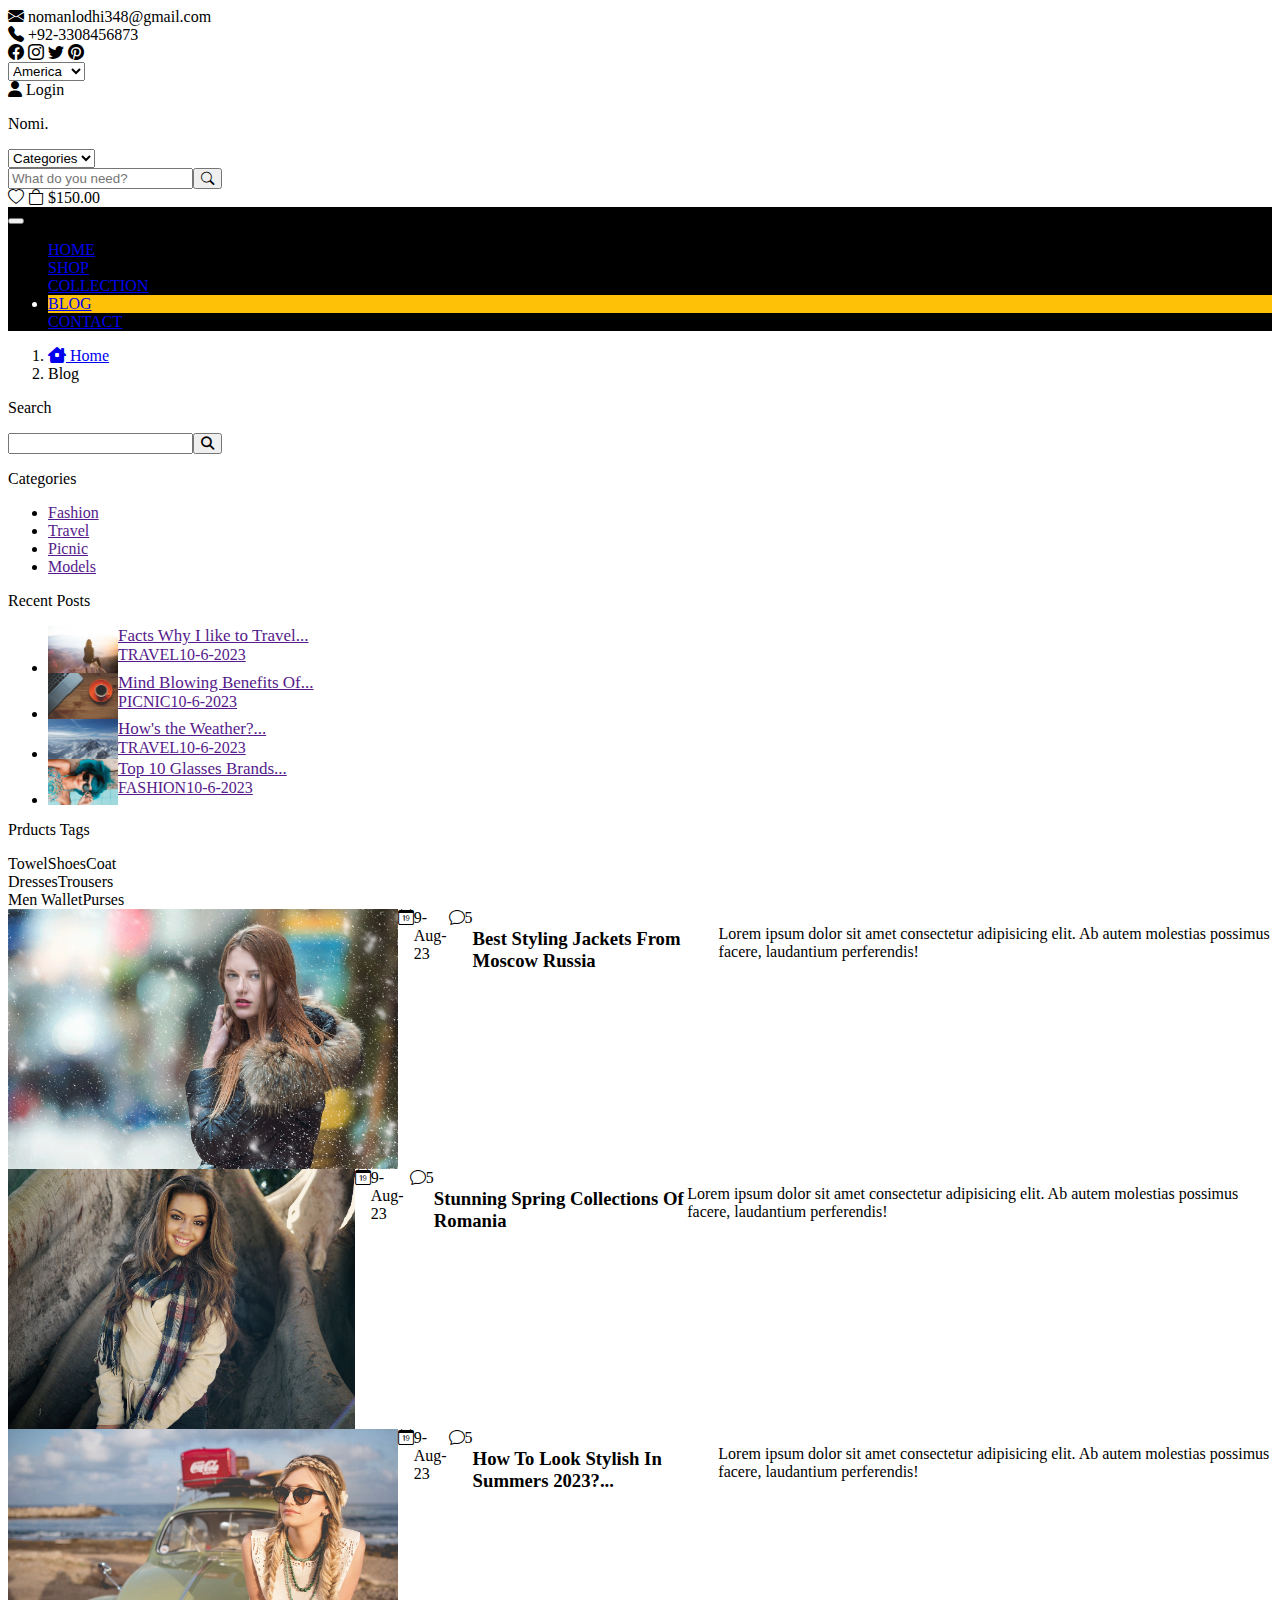
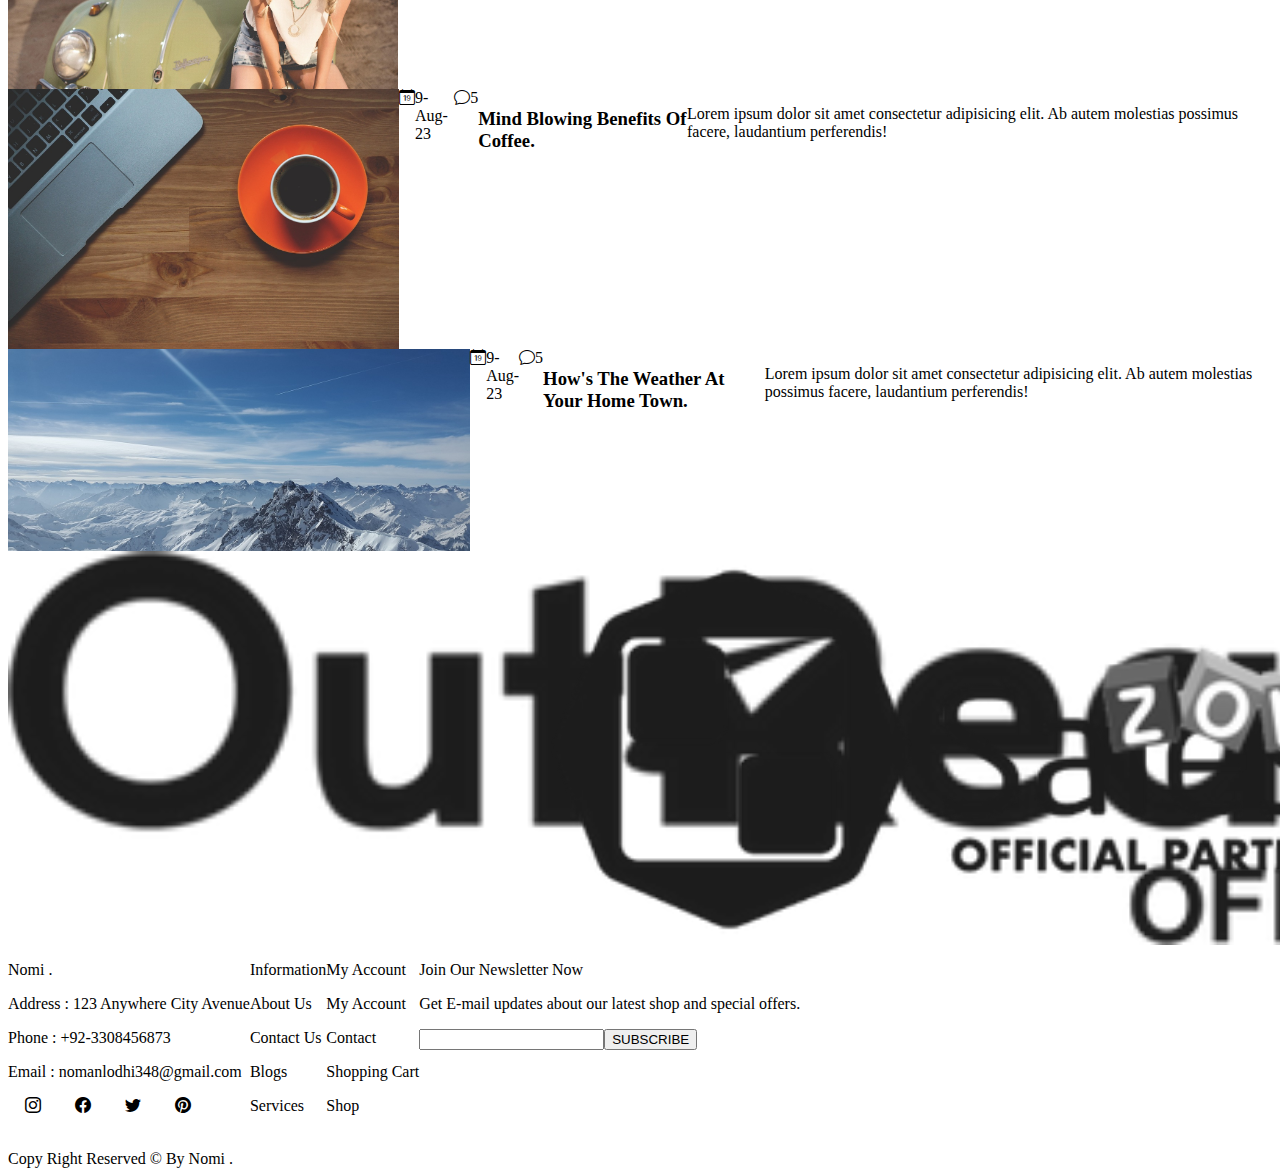
<file: Blog.html>
<!doctype html>
<html lang="en">
  <head>
    <meta charset="utf-8">
    <meta name="viewport" content="width=device-width, initial-scale=1">
    <title>Nomi . | Blog</title>
    <link href="https://cdn.jsdelivr.net/npm/bootstrap@5.3.2/dist/css/bootstrap.min.css" rel="stylesheet" integrity="sha384-T3c6CoIi6uLrA9TneNEoa7RxnatzjcDSCmG1MXxSR1GAsXEV/Dwwykc2MPK8M2HN" crossorigin="anonymous">
    <link rel="stylesheet" href="https://cdn.jsdelivr.net/npm/bootstrap-icons@1.10.5/font/bootstrap-icons.css">
    <!-- Font awesome -->
    <link rel="stylesheet" href="https://cdnjs.cloudflare.com/ajax/libs/font-awesome/6.4.2/css/all.min.css">
    
    <!-- Owl -->
    <link rel="stylesheet" href="https://cdnjs.cloudflare.com/ajax/libs/OwlCarousel2/2.3.4/assets/owl.carousel.min.css" integrity="sha512-tS3S5qG0BlhnQROyJXvNjeEM4UpMXHrQfTGmbQ1gKmelCxlSEBUaxhRBj/EFTzpbP4RVSrpEikbmdJobCvhE3g==" crossorigin="anonymous" referrerpolicy="no-referrer" />
    <link rel="stylesheet" href="https://cdnjs.cloudflare.com/ajax/libs/OwlCarousel2/2.3.4/assets/owl.theme.default.min.css" integrity="sha512-sMXtMNL1zRzolHYKEujM2AqCLUR9F2C4/05cdbxjjLSRvMQIciEPCQZo++nk7go3BtSuK9kfa/s+a4f4i5pLkw==" crossorigin="anonymous" referrerpolicy="no-referrer" />
   <link rel="stylesheet" href="./style.css">
   <script src="./function.js"></script>
        
  </head>
  <body>
     <!-- Navbar 1 -->
  <nav class=" container-fluid">
    <div class="row">
    <div class="col-lg-3 border border-territory p-4 px-5 d-sm"><i class="bi bi-envelope-fill m-1"></i> nomanlodhi348@gmail.com</div>
    <div class="col-lg-5 border border-territory px-5">
<div class="row">
<div class="col-6 py-4 d-sm"><i class="bi m-1 bi-telephone-fill"></i> +92-3308456873</div>
<div class="col-6 ps-5 py-4 d-sm">
<i class="bi mx-2 bi-facebook"></i>
<i class="bi mx-2 bi-instagram"></i>
<i class="bi mx-2 bi-twitter"></i>
<i class="bi mx-2 bi-pinterest"></i>
</div></div>
</div>
<div class="col-lg-2 border border-territory px-5">
<select name="" id="" class="w-100 h-100 p-4 px-2 border-0">
   <option value="">America</option>
   <option value="">Germany</option>
</select>
</div>
<div class="col-lg-2 border border-territory p-4 px-5">
<i class="fa fa-user m-1" aria-hidden="true"></i> Login
</div>
</div>       
</nav>
<!-- Navbar 2 -->
  <nav class="container-fluid">
    <div class="container">
    <div class="row d-md-flex  align-item-center ">
        <div class="col-lg-3">
  <p class="display-5 fw-bold p-4 px-auto p-sm-brnd">Nomi<span class="text-warning">.</span></p>
</div>
<div class="col-lg-6 p-5 p-sm-brnd ">
    <div class="row ">
        <div class="col-lg-4 border p-1 border-territory h-sm ">
            <select name="" id="" class="border-0 w-100" >
            <option value="">Categories</option>
        </select>
        </div>
        <div class="col-lg-8 position-relative border border-territory h-sm"><input type="text" placeholder="What do you need? " class="border-0 w-75"><button class="btn btn-warning text-light w-25 h-100 rounded-0 position-absolute end-0 py-1 "><i class="bi bi-search mb-3"></i></button></div>
    </div>
</div>
<div class="col-lg-3 p-5 p-sm-brnd position-relative ">
  <div class=" fs-5">
    <i class="bi bi-heart m-1 cursor-pointer"></i>
    <i class="bi bi-bag position-relative m-1 cursor-pointer cart-menu"><span class="position-absolute top-0 w-25 h-25 rounded-circle  p-1 end-0 bg-danger"></span></i>
    <span class="fw-bold">$150.00</span>
  </div>
</div>
</div> 
<div class="card cart-menu-dropdown position-absolute rounded-0 p-2 menu-position " style="width: 18rem;">
  <div class="card-body d-flex flex-column align-item-center justify-content-center">
   <div class="d-flex align-item-center justify-content-center">
    <img src="./Img/select-product-1.jpg" alt="" class="w-25 h-25 m-1">
    <span>
    <p class="text-warning p-2 fs-5">$50.00</p>
    <p class="text-secondary px-2">Men T-shirt</p>
  </span>
  <i class="bi bi-x-lg m-3 cursor-pointer fs-4"></i>

   </div>
  </div>
   <div class="d-flex align-item-center justify-content-center">
    <img src="./Img/select-product-2.jpg" alt=""  class="w-25 h-25 m-1">
    <span>
    <p class="text-warning p-2 fs-5">$50.00</p>
    <p class="text-secondary px-2">Women T-shirt</p>
  </span>
  <i class="bi bi-x-lg m-3 cursor-pointer fs-4"></i>
</div>
<hr>
<span class="text-warning p-1 fs-4">
Total  :  <span class="position-absolute end-0 px-1 text-warning">100.00</span>
</span>
<button type="button" class="btn btn-dark btn-lg my-2 rounded-0 fw-bold">VIEW CARD</button>
<button type="button" class="btn btn-warning btn-lg my-2 rounded-0 text-light fw-bold">CHECK OUT</button>
  </div>
  <!-- CArt  menu end -->
</div>
</div>
</nav> 
  <!-- Navbar 3 -->
<div class="container-fluid bg-dark">
  <div class="container">
    <nav class="navbar navbar-expand-lg navbar-dark bg-black">
      <div class="container-fluid">
        
        <button class="navbar-toggler" type="button" data-bs-toggle="collapse" data-bs-target="#navbarNavDropdown" aria-controls="navbarNavDropdown" aria-expanded="false" aria-label="Toggle navigation">
          <span class="navbar-toggler-icon"></span>
        </button>
        <div class="collapse navbar-collapse p-0" id="navbarNavDropdown">
          <ul class="navbar-nav mx-auto">
           
            <li class="nav-item hover-effect">
              <a class="nav-link p-4 px-5 fs-5 " aria-current="page" href="./index.html">HOME</a>
            </li>
            <li class="nav-item hover-effect">
              <a class="nav-link p-4 px-5 fs-5 " href="./Shop.html">SHOP</a>
            </li>
            <li class="nav-item hover-effect">
              <a class="nav-link p-4 px-5 fs-5 " href="#">COLLECTION</a>
            </li>
            <li class="nav-item hover-effect active-nav">
              <a class="nav-link p-4 px-5 fs-5 " aria-current="page" href="#">BLOG</a>
            </li>
            <li class="nav-item hover-effect">
              <a class="nav-link p-4 px-5 fs-5 " href="./Contact.html">CONTACT</a>
            </li>
          </ul>
        </div>
      </div>
    </nav>
  </div>
</div>

<!-- Section -->
<div class="container">
    <nav style="--bs-breadcrumb-divider: '>';" aria-label="breadcrumb" class="border border-secondary border-bottom-1 border-end-0 border-top-0 border-start-0">
        <ol class="breadcrumb p-4 fs-5 fw-bold">
          <li class="breadcrumb-item"><a href="./index.html" class="text-decoration-none text-dark"><i class="fa-sharp fa-solid fa-house-chimney-window"></i> Home</a></li>
          <li class="breadcrumb-item active" aria-current="page">Blog</li>
        </ol>
      </nav>
</div>
<!-- Shop -->
<div class="container py-5">
  <div class="row reverse-sm-md">
    <div class="col-lg-3 col-md-6">
        <p class="fs-3 fw-bold">Search</p>
        <span class="d-flex">
            <input type="text" class="w-75 p-3 ">
            <button class="btn btn-warning rounded-0 text-light fw-bold w-25"><i class="fa-sharp fa-solid fa-magnifying-glass"></i></button>
          </span>
        <p class="fs-3 fw-bold pt-4">Categories</p>
        <ul class="list-group list-group-flush">
            <li class="list-group-item py-3 text-secondary"><a href="" class="text-decoration-none text-dark">Fashion</a></li>
            <li class="list-group-item py-3 text-secondary"><a href="" class="text-decoration-none text-dark">Travel</a></li>
            <li class="list-group-item py-3 text-secondary"><a href="" class="text-decoration-none text-dark">Picnic</a></li>
            <li class="list-group-item py-3 text-secondary"><a href="" class="text-decoration-none text-dark">Models</a></li>
        </ul>
        <p class="fs-3 pt-5 fw-bold">Recent Posts</p>
        <ul class="list-group list-group-flush">
            <li class="list-group-item py-3 text-secondary"><a href="" class="text-decoration-none text-dark"><div class="d-flex"><img src="./Img/posts-1.jpg" alt="" class="h-posts"><div class="w-75 px-1"><div class="fw-bold fs-posts">Facts Why I like to Travel...</div><span class="text-warning fw-bold px-1">TRAVEL</span><span class="text-secondary ">10-6-2023</span></div></div></a></li>
            <li class="list-group-item py-3 text-secondary"><a href="" class="text-decoration-none text-dark"><div class="d-flex"><img src="./Img/posts-2.jpg" alt="" class="h-posts"><div class="w-75 px-1"><div class="fw-bold fs-posts">Mind Blowing Benefits Of...</div><span class="text-warning fw-bold px-1">PICNIC</span><span class="text-secondary ">10-6-2023</span></div></div></a></li>
            <li class="list-group-item py-3 text-secondary"><a href="" class="text-decoration-none text-dark"><div class="d-flex"><img src="./Img/posts-3.jpg" alt="" class="h-posts"><div class="w-75 px-1"><div class="fw-bold fs-posts">How's the Weather?...</div><span class="text-warning fw-bold px-1">TRAVEL</span><span class="text-secondary ">10-6-2023</span></div></div></a></li>
            <li class="list-group-item py-3 text-secondary"><a href="" class="text-decoration-none text-dark"><div class="d-flex"><img src="./Img/posts-4.jpg" alt="" class="h-posts"><div class="w-75 px-1"><div class="fw-bold fs-posts">Top 10 Glasses Brands...</div><span class="text-warning fw-bold px-1">FASHION</span><span class="text-secondary ">10-6-2023</span></div></div></a></li>
         
        </ul>
          
        <p class="fs-3 py-4 fw-bold">Prducts Tags</p>
<div class="d-flex py-2">
  <div class="card rounded-0 px-2 py-2 text-center text-secondary cursor-pointer mx-2">Towel</div>
  <div class="card rounded-0 px-3 py-2 text-center text-secondary cursor-pointer mx-2">Shoes</div>
  <div class="card rounded-0 px-3 py-2 text-center text-secondary cursor-pointer mx-2">Coat</div>
</div>
<div class="d-flex py-2">
  <div class="card rounded-0 px-3 py-2 text-center text-secondary cursor-pointer mx-2">Dresses</div>
  <div class="card rounded-0 px-3 py-2 text-center text-secondary cursor-pointer mx-2">Trousers</div>
</div>
<div class="d-flex py-2">
  <div class="card rounded-0 px-3 py-2 text-center text-secondary cursor-pointer mx-2">Men Wallet</div>
  <div class="card rounded-0 px-3 py-2 text-center text-secondary cursor-pointer mx-2">Purses</div>
</div>
</div>
 <div class="col-lg-9 over-flow-blogs">
  <div class="row">
   
            <div class="col-lg-6 col-md-6">
                <div class="card card-body text-center d-flex flex-column align-item-center justify-content-center border-0 p-3 bg-custom position-relative cursor-pointer">
                    <img src="./Img/Blog (1).jpg" alt="" class="w-100 rounded h-pic">
                    <div class="d-flex p-3"><i class="bi bi-calendar-date text-warning mx-2 fs-4"></i><span class="text-secondary fs-4">9-Aug-23</span>
                      <i class="bi bi-chat text-warning mx-2 fs-4"></i><span class="text-secondary fs-4">5</span></div>
                      <h3 class="h-3 text-dark text-start p-2 fw-bold">Best Styling Jackets From Moscow Russia</h3>
                     <p class="text-secondary fs-sm text-start">Lorem ipsum dolor sit amet consectetur adipisicing elit. Ab autem molestias possimus facere, laudantium perferendis!</p>
                </div>
                
            </div>
            <div class="col-lg-6 col-md-6">
            
                <div class="card card-body text-center d-flex flex-column align-item-center justify-content-center border-0 p-3 bg-custom position-relative cursor-pointer">
                    <img src="./Img/Blog (2).jpg" alt="" class="w-100 rounded h-pic">
                    <div class="d-flex p-3"><i class="bi bi-calendar-date text-warning mx-2 fs-4"></i><span class="text-secondary fs-4">9-Aug-23</span>
                      <i class="bi bi-chat text-warning mx-2 fs-4"></i><span class="text-secondary fs-4">5</span></div>
                      <h3 class="h-3 text-dark fw-bold text-start p-2 go">Stunning Spring Collections Of Romania</h3>
                      <p class="text-secondary fs-sm text-start">Lorem ipsum dolor sit amet consectetur adipisicing elit. Ab autem molestias possimus facere, laudantium perferendis!</p>
                </div>
            
            </div>
            <div class="col-lg-6 col-md-6">
              
                <div class="card card-body text-center d-flex flex-column align-item-center justify-content-center border-0 p-3 bg-custom position-relative cursor-pointer">
                    <img src="./Img/Blog (3).jpg" alt="" class="w-100 rounded h-pic">
                    <div class="d-flex p-3"><i class="bi bi-calendar-date text-warning mx-2 fs-4"></i><span class="text-secondary fs-4">9-Aug-23</span>
                      <i class="bi bi-chat text-warning mx-2 fs-4"></i><span class="text-secondary fs-4">5</span></div>
                      <h3 class="h-3 text-dark fw-bold text-start p-2 go">How To Look Stylish In Summers 2023?...</h3>
                      <p class="text-secondary fs-sm text-start">Lorem ipsum dolor sit amet consectetur adipisicing elit. Ab autem molestias possimus facere, laudantium perferendis!</p>
                </div>
                
            
        </div>
            <div class="col-lg-6 col-md-6">
              
                <div class="card card-body text-center d-flex flex-column align-item-center justify-content-center border-0 p-3 bg-custom position-relative cursor-pointer">
                    <img src="./Img/posts-2.jpg" alt="" class="w-100 rounded h-pic">
                    <div class="d-flex p-3"><i class="bi bi-calendar-date text-warning mx-2 fs-4"></i><span class="text-secondary fs-4">9-Aug-23</span>
                      <i class="bi bi-chat text-warning mx-2 fs-4"></i><span class="text-secondary fs-4">5</span></div>
                      <h3 class="h-3 text-dark fw-bold text-start p-2 go">Mind Blowing Benefits Of Coffee.</h3>
                      <p class="text-secondary fs-sm text-start">Lorem ipsum dolor sit amet consectetur adipisicing elit. Ab autem molestias possimus facere, laudantium perferendis!</p>
                </div>
                
            
        </div>
            <div class="col-lg-6 col-md-6">
              
                <div class="card card-body text-center d-flex flex-column align-item-center justify-content-center border-0 p-3 bg-custom position-relative cursor-pointer">
                    <img src="./Img/posts-3.jpg" alt="" class="w-100 rounded h-pic">
                    <div class="d-flex p-3"><i class="bi bi-calendar-date text-warning mx-2 fs-4"></i><span class="text-secondary fs-4">9-Aug-23</span>
                      <i class="bi bi-chat text-warning mx-2 fs-4"></i><span class="text-secondary fs-4">5</span></div>
                      <h3 class="h-3 text-dark fw-bold text-start p-2 go">How's The Weather At Your Home Town.</h3>
                      <p class="text-secondary fs-sm text-start">Lorem ipsum dolor sit amet consectetur adipisicing elit. Ab autem molestias possimus facere, laudantium perferendis!</p>
                </div>
                
            
        </div>
            <div class="col-lg-6 col-md-6">
              
                <div class="card card-body text-center d-flex flex-column align-item-center justify-content-center border-0 p-3 bg-custom position-relative cursor-pointer cursor-pointer">
                    <img src="./Img/posts-4.jpg" alt="" class="w-100 rounded h-pic">
                    <div class="d-flex p-3"><i class="bi bi-calendar-date text-warning mx-2 fs-4"></i><span class="text-secondary fs-4">9-Aug-23</span>
                      <i class="bi bi-chat text-warning mx-2 fs-4"></i><span class="text-secondary fs-4">5</span></div>
                      <h3 class="h-3 text-dark fw-bold text-start p-2 go">Top 10 Glasses Brands To Wear.</h3>
                      <p class="text-secondary fs-sm text-start">Lorem ipsum dolor sit amet consectetur adipisicing elit. Ab autem molestias possimus facere, laudantium perferendis!</p>
                </div>
                
            
        </div>
       </div>
    </div>
   </div>
</div>
   <!-- Our Partner -->
<div class="mt-5 d-flex align-item-center justify-content-center bg-secondary">
    <div class="col-lg-2 d-flex justify-content-center"><img src="./Img/Partner-1.png" alt="" class="w-75 mx-auto p-3 object-fit scale"></div>
    <div class="col-lg-2 d-flex justify-content-center"><img src="./Img/Partner-2.png" alt="" class="w-75 mx-auto p-3 object-fit scale"></div>
    <div class="col-lg-2 d-flex justify-content-center"><img src="./Img/Partner-3.png" alt="" class="w-75 mx-auto p-3 object-fit scale"></div>
    <div class="col-lg-2 d-flex justify-content-center"><img src="./Img/Partner-4.png" alt="" class="w-75 mx-auto p-3 object-fit scale"></div>
    <div class="col-lg-2 d-flex justify-content-center"><img src="./Img/Partner-5.png" alt="" class="w-75 mx-auto p-3 object-fit scale"></div>
    <div class="col-lg-2 d-flex justify-content-center"><img src="./Img/Partner-6.png" alt="" class="w-75 mx-auto p-3 object-fit scale"></div>
  </div>
  
  <!-- Footer -->
  <div class="container-fluid bg-dark">
  <div class="container-fluid bg-dark text-light p-4 d-flex row">
  <div class="col-lg-4"><p class="fw-bold fs-1">Nomi <span class="text-warning">.</span></p>
    <p class="text-secondary">Address : 123 Anywhere City Avenue</p>
    <p class="text-secondary">Phone : +92-3308456873</p>
    <p class="text-secondary">Email : nomanlodhi348@gmail.com</p>
    <div class="d-flex">
    <span class="rounded-circle bg-secondary mx-3 st-icons p-2"><i class="bi bi-instagram cursor-pointer fs-5"></i></span>
    <span class="rounded-circle bg-secondary mx-3 st-icons p-2"><i class="bi bi-facebook cursor-pointer fs-5"></i></span>
    <span class="rounded-circle bg-secondary mx-3 st-icons p-2"><i class="bi bi-twitter cursor-pointer fs-5"></i></span>
    <span class="rounded-circle bg-secondary mx-3 st-icons p-2"><i class="bi bi-pinterest cursor-pointer fs-5"></i></span></div>
    </div>
  
  <div class="col-lg-2 ">
    <p class="fw-bold fs-4 p-3">Information</p>
    <p class="text-secondary ps-3">About Us</p>
    <p class="text-secondary ps-3">Contact Us</p>
    <p class="text-secondary ps-3">Blogs</p>
    <p class="text-secondary ps-3">Services</p>
  </div>
  <div class="col-lg-2">
    <p class="fw-bold fs-4 p-3">My Account</p>
    <p class="text-secondary ps-3">My Account</p>
    <p class="text-secondary ps-3">Contact</p>
    <p class="text-secondary ps-3">Shopping Cart</p>
    <p class="text-secondary ps-3">Shop</p>
  </div>
  <div class="col-lg-4">
    <p class="fw-bold fs-4 p-3">Join Our Newsletter Now</p>
    <p class="text-secondary ps-3">Get E-mail updates about our latest shop and special offers.</p>
    <span class="d-flex">
    <input type="text" class="w-75 bg-secondary p-3 " >
    <button class="btn btn-warning rounded-0 text-light">SUBSCRIBE</button>
  </span>
  </div>
  </div>
  <div class="container-fluid bg-dark text-light text-center p-2 fs-5 " style="border-top:3px solid white ;">Copy Right Reserved &copy; By <span class="fw-bold">Nomi <span class="text-warning">.</span></span></div>
  </div> 

    <script src="https://cdn.jsdelivr.net/npm/bootstrap@5.3.2/dist/js/bootstrap.bundle.min.js" integrity="sha384-C6RzsynM9kWDrMNeT87bh95OGNyZPhcTNXj1NW7RuBCsyN/o0jlpcV8Qyq46cDfL" crossorigin="anonymous"></script>
  </body>
</html>
</file>
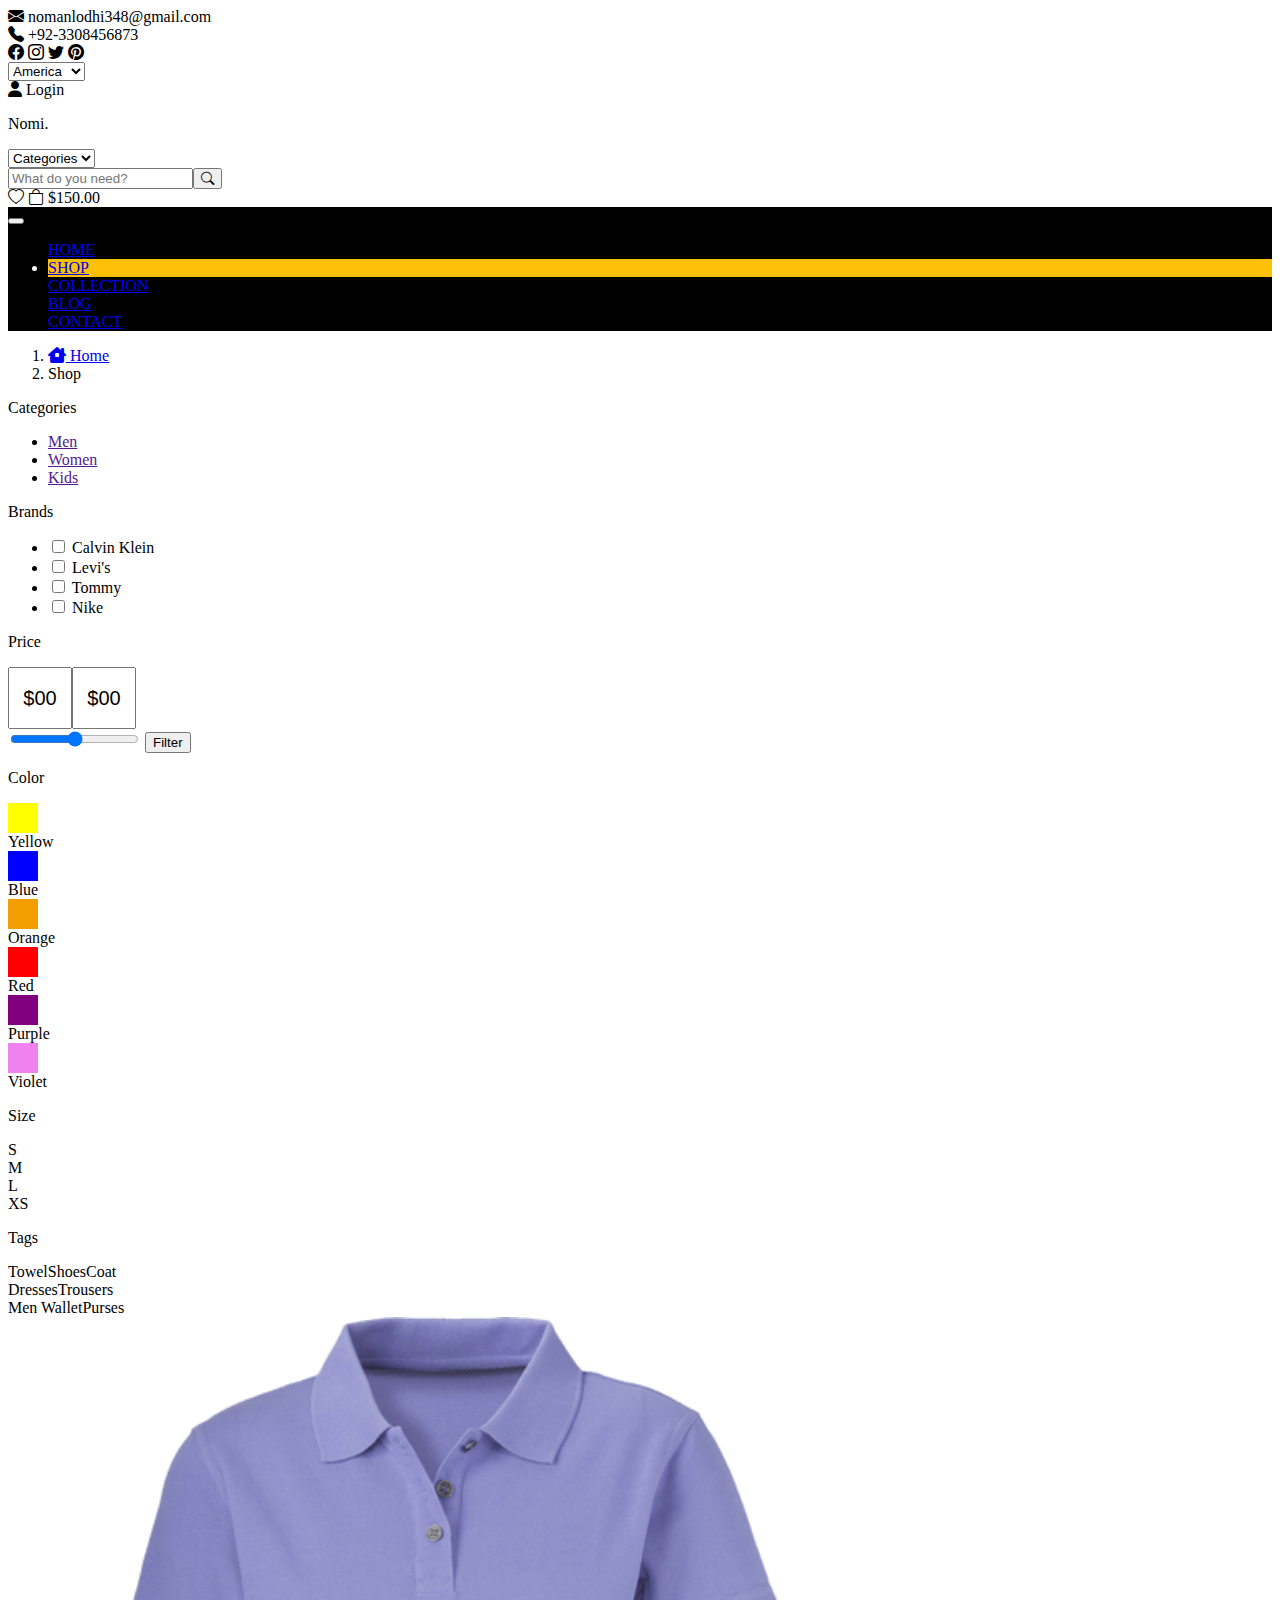
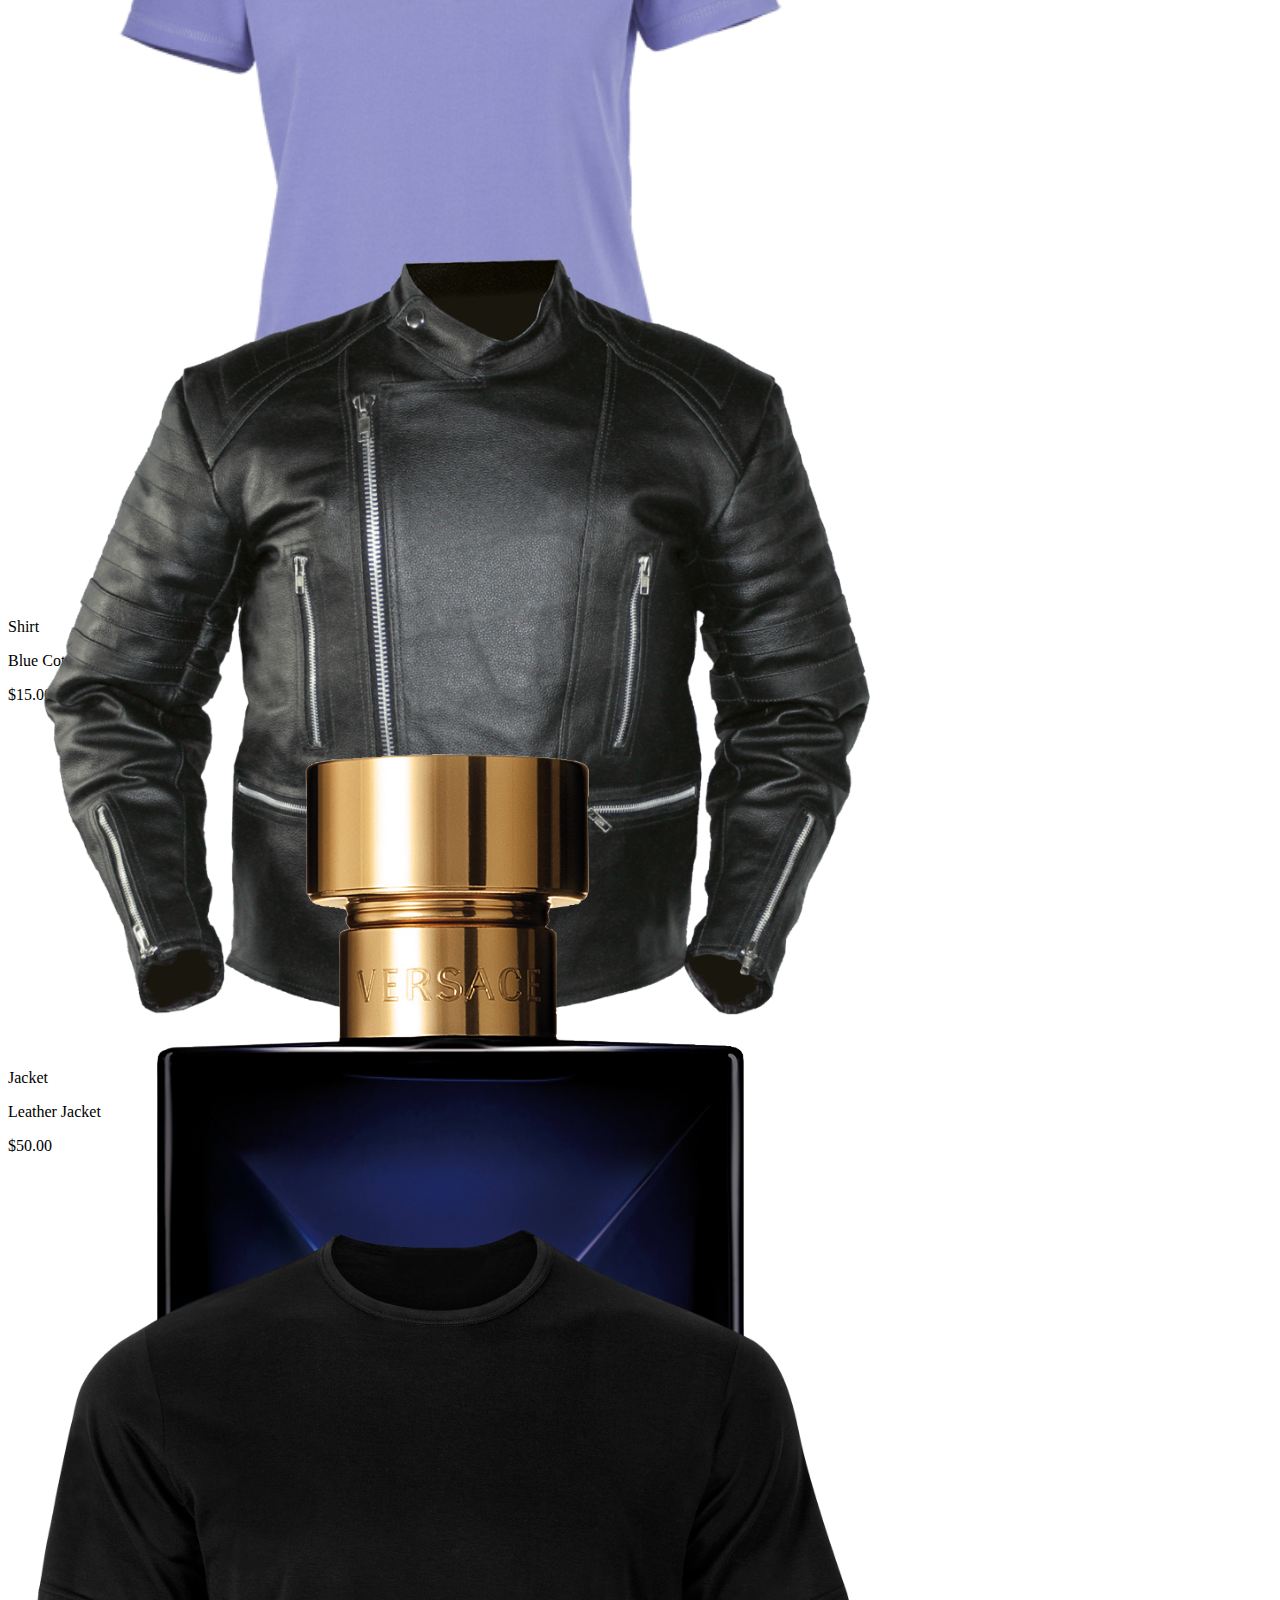
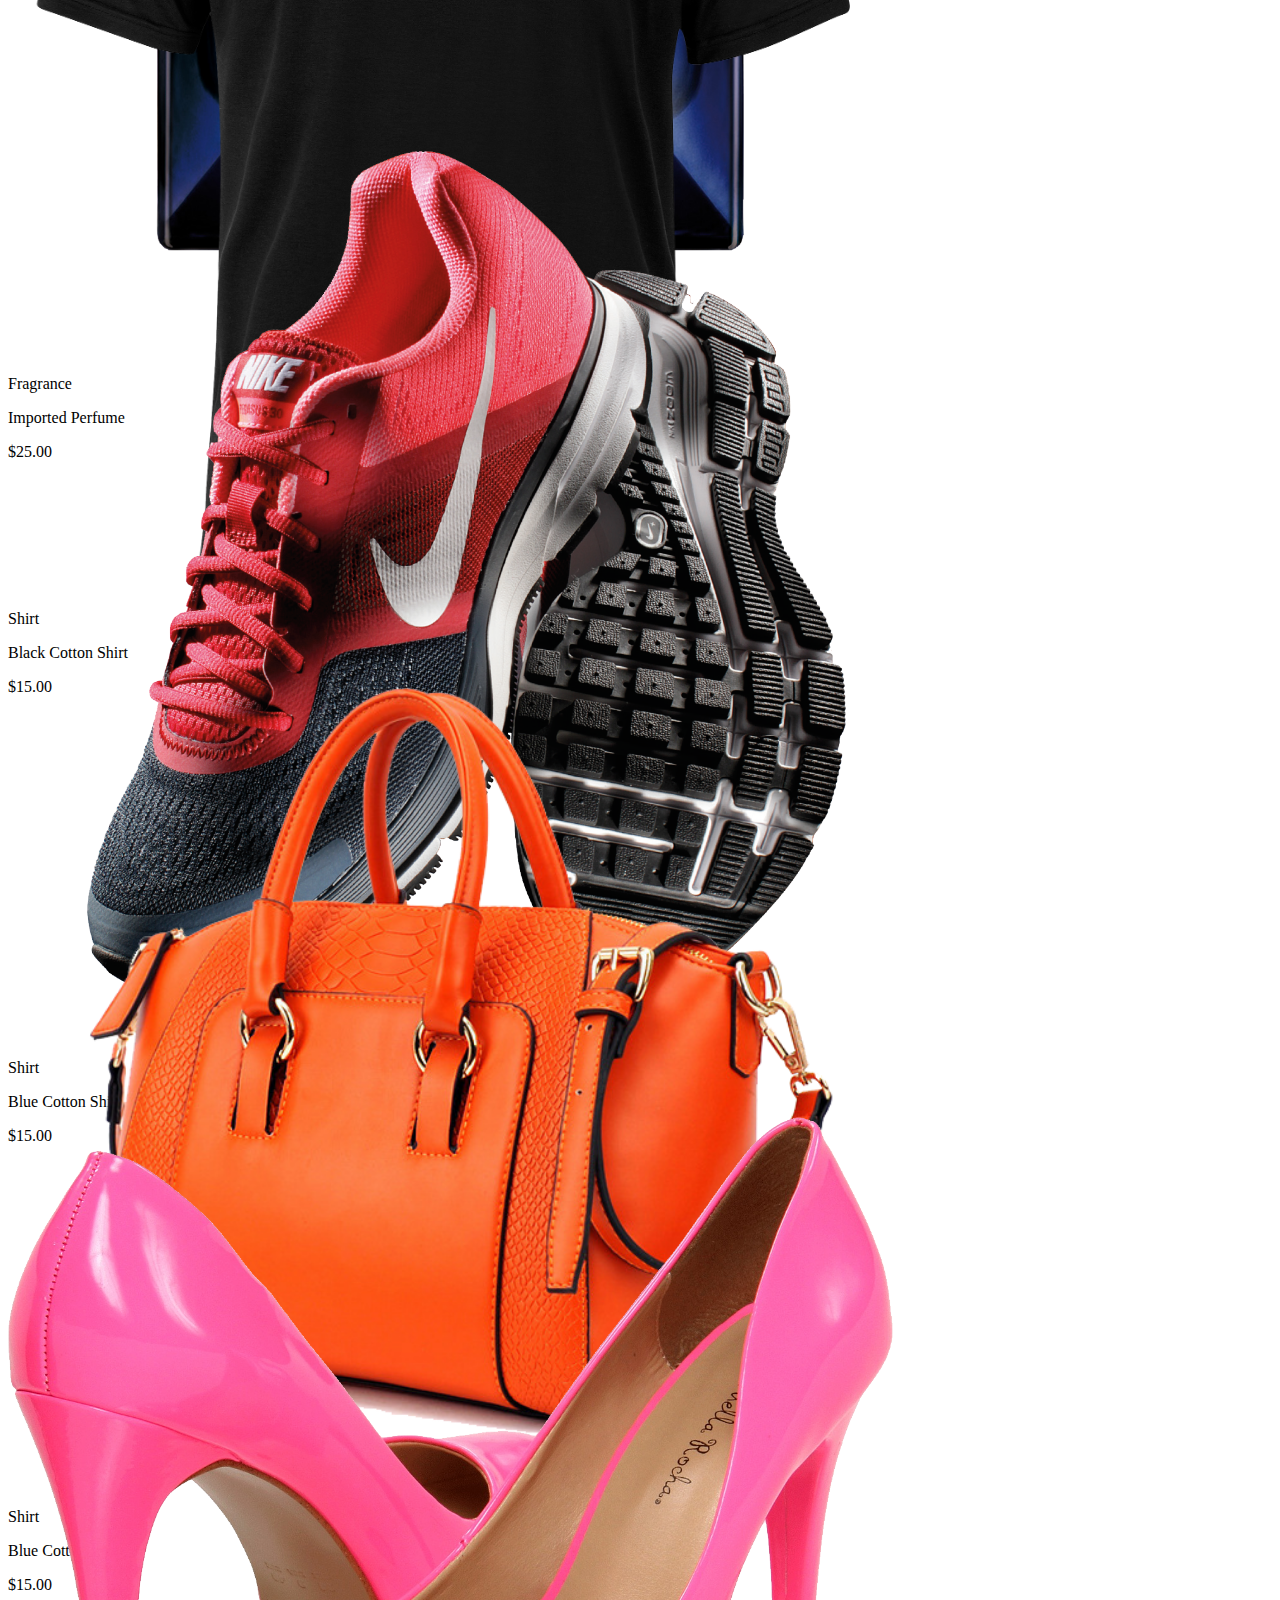
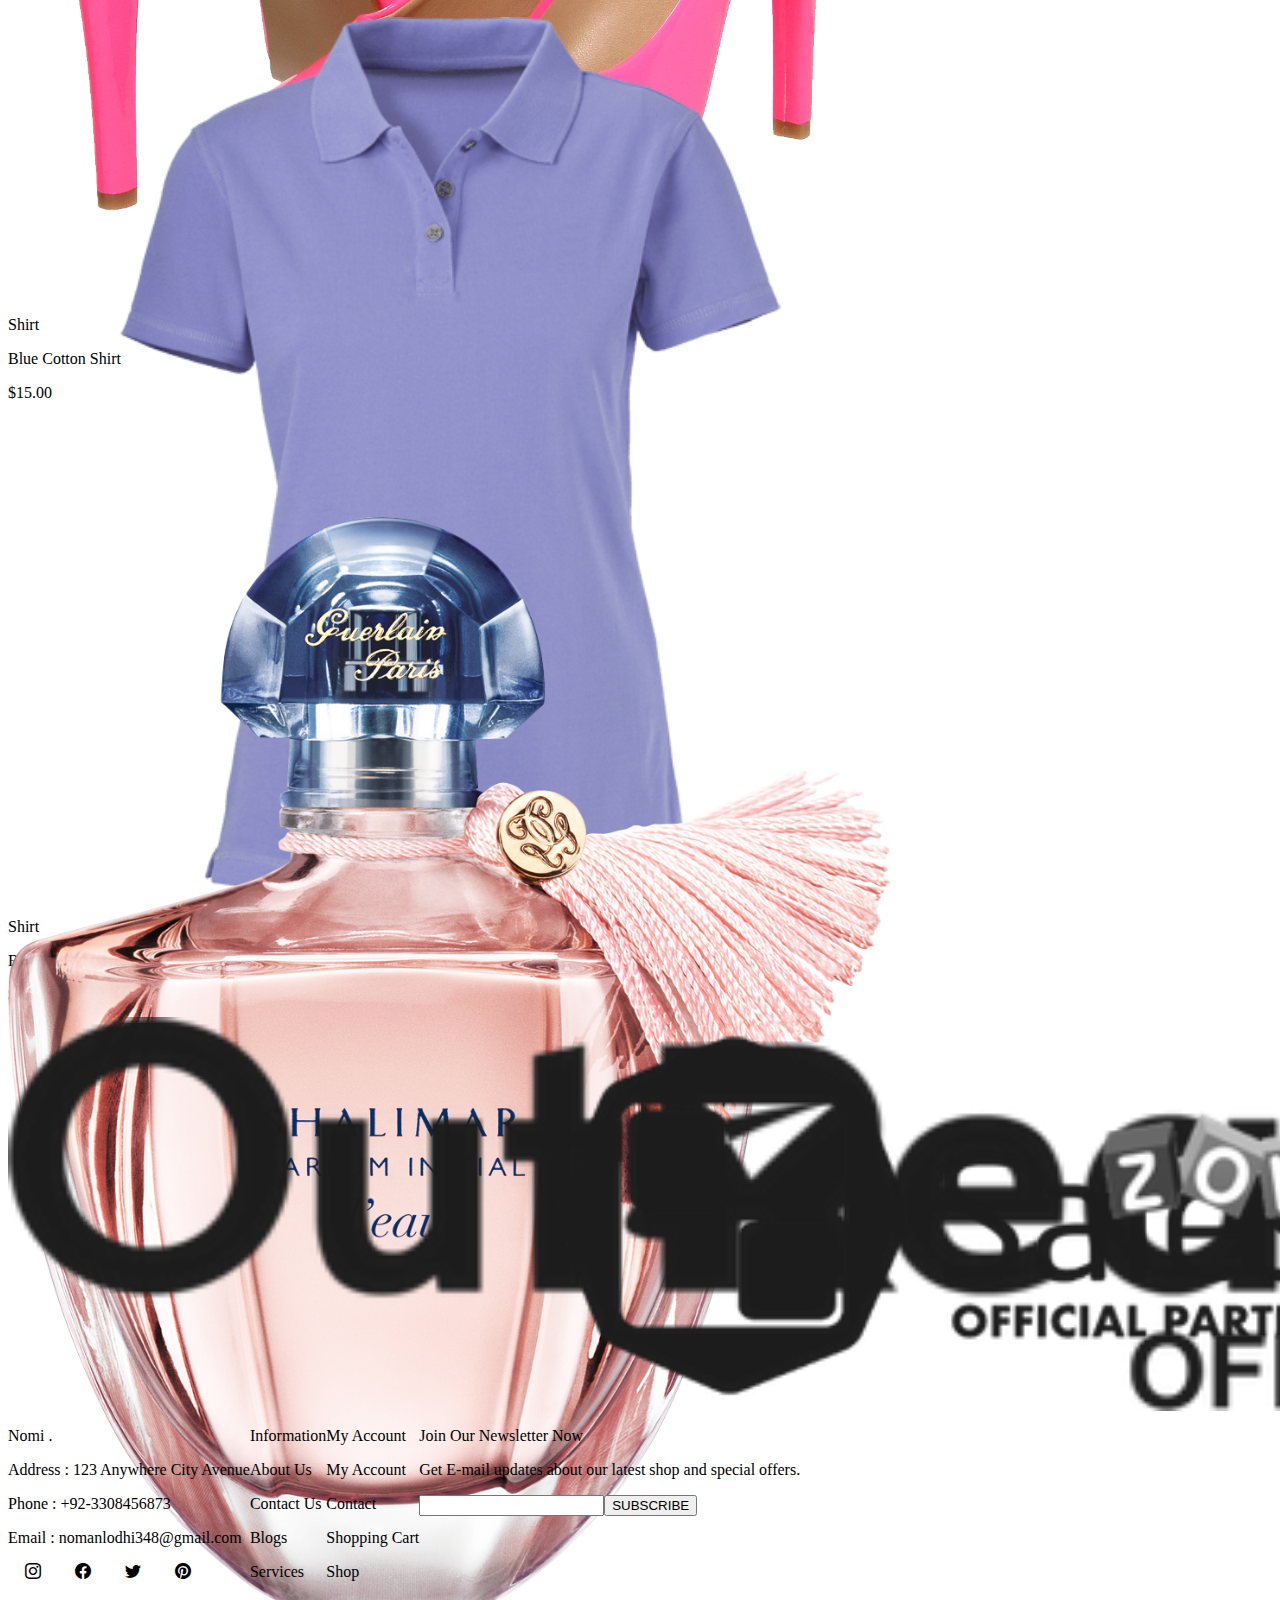
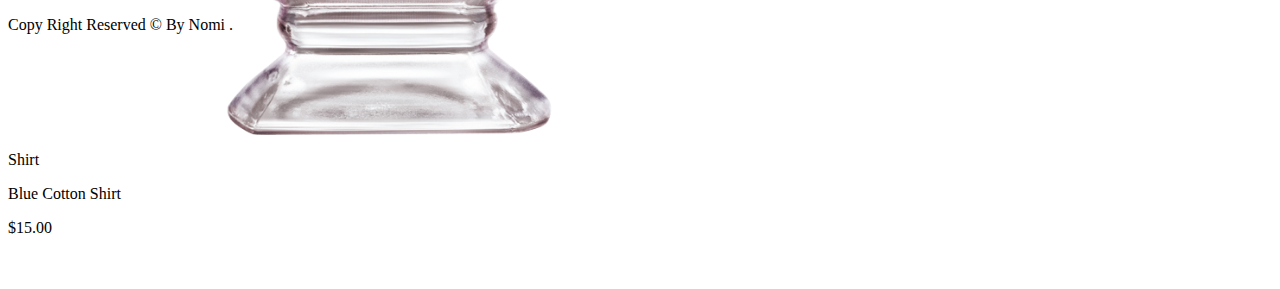
<file: Shop.html>
<!doctype html>
<html lang="en">
  <head>
    <meta charset="utf-8">
    <meta name="viewport" content="width=device-width, initial-scale=1">
    <title>Nomi . | Shop</title>
    <link rel="stylesheet" href="https://cdn.jsdelivr.net/npm/bootstrap-icons@1.10.5/font/bootstrap-icons.css">
    <!-- Font awesome -->
    <link rel="stylesheet" href="https://cdnjs.cloudflare.com/ajax/libs/font-awesome/6.4.2/css/all.min.css">
    
     <!-- Owl -->
     <link rel="stylesheet" href="https://cdnjs.cloudflare.com/ajax/libs/OwlCarousel2/2.3.4/assets/owl.carousel.min.css" integrity="sha512-tS3S5qG0BlhnQROyJXvNjeEM4UpMXHrQfTGmbQ1gKmelCxlSEBUaxhRBj/EFTzpbP4RVSrpEikbmdJobCvhE3g==" crossorigin="anonymous" referrerpolicy="no-referrer" />
     <link rel="stylesheet" href="https://cdnjs.cloudflare.com/ajax/libs/OwlCarousel2/2.3.4/assets/owl.theme.default.min.css" integrity="sha512-sMXtMNL1zRzolHYKEujM2AqCLUR9F2C4/05cdbxjjLSRvMQIciEPCQZo++nk7go3BtSuK9kfa/s+a4f4i5pLkw==" crossorigin="anonymous" referrerpolicy="no-referrer" />
    <link rel="stylesheet" href="./style.css">
    <link href="https://cdn.jsdelivr.net/npm/bootstrap@5.3.2/dist/css/bootstrap.min.css" rel="stylesheet" integrity="sha384-T3c6CoIi6uLrA9TneNEoa7RxnatzjcDSCmG1MXxSR1GAsXEV/Dwwykc2MPK8M2HN" crossorigin="anonymous">
</head>
<body>
      <script src="./function.js"></script>
  <!-- Navbar 1 -->
  <nav class=" container-fluid">
    <div class="row">
    <div class="col-lg-3 border border-territory p-4 px-5 d-sm"><i class="bi bi-envelope-fill m-1"></i> nomanlodhi348@gmail.com</div>
    <div class="col-lg-5 border border-territory px-5">
<div class="row">
<div class="col-6 py-4 d-sm"><i class="bi m-1 bi-telephone-fill"></i> +92-3308456873</div>
<div class="col-6 ps-5 py-4 d-sm">
<i class="bi mx-2 bi-facebook"></i>
<i class="bi mx-2 bi-instagram"></i>
<i class="bi mx-2 bi-twitter"></i>
<i class="bi mx-2 bi-pinterest"></i>
</div></div>
</div>
<div class="col-lg-2 border border-territory px-5">
<select name="" id="" class="w-100 h-100 p-4 px-2 border-0">
   <option value="">America</option>
   <option value="">Germany</option>
</select>
</div>
<div class="col-lg-2 border border-territory p-4 px-5">
<i class="fa fa-user m-1" aria-hidden="true"></i> Login
</div>
</div>       
</nav>
<!-- Navbar 2 -->
  <nav class="container-fluid">
    <div class="container">
    <div class="row d-md-flex  align-item-center ">
        <div class="col-lg-3">
  <p class="display-5 fw-bold p-4 px-auto p-sm-brnd">Nomi<span class="text-warning">.</span></p>
</div>
<div class="col-lg-6 p-5 p-sm-brnd ">
    <div class="row ">
        <div class="col-lg-4 border p-1 border-territory h-sm ">
            <select name="" id="" class="border-0 w-100" >
            <option value="">Categories</option>
        </select>
        </div>
        <div class="col-lg-8 position-relative border border-territory h-sm"><input type="text" placeholder="What do you need? " class="border-0 w-75"><button class="btn btn-warning text-light w-25 h-100 rounded-0 position-absolute end-0 py-1 "><i class="bi bi-search mb-3"></i></button></div>
    </div>
</div>
<div class="col-lg-3 p-5 p-sm-brnd position-relative ">
  <div class=" fs-5">
    <i class="bi bi-heart m-1 cursor-pointer"></i>
    <i class="bi bi-bag position-relative m-1 cursor-pointer cart-menu"><span class="position-absolute top-0 w-25 h-25 rounded-circle  p-1 end-0 bg-danger"></span></i>
    <span class="fw-bold">$150.00</span>
  </div>
</div>
</div> 
<div class="card cart-menu-dropdown position-absolute rounded-0 p-2 menu-position " style="width: 18rem;">
  <div class="card-body d-flex flex-column align-item-center justify-content-center">
   <div class="d-flex align-item-center justify-content-center">
    <img src="./Img/select-product-1.jpg" alt="" class="w-25 h-25 m-1">
    <span>
    <p class="text-warning p-2 fs-5">$50.00</p>
    <p class="text-secondary px-2">Men T-shirt</p>
  </span>
  <i class="bi bi-x-lg m-3 cursor-pointer fs-4"></i>

   </div>
  </div>
   <div class="d-flex align-item-center justify-content-center">
    <img src="./Img/select-product-2.jpg" alt=""  class="w-25 h-25 m-1">
    <span>
    <p class="text-warning p-2 fs-5">$50.00</p>
    <p class="text-secondary px-2">Women T-shirt</p>
  </span>
  <i class="bi bi-x-lg m-3 cursor-pointer fs-4"></i>
</div>
<hr>
<span class="text-warning p-1 fs-4">
Total  :  <span class="position-absolute end-0 px-1 text-warning">100.00</span>
</span>
<button type="button" class="btn btn-dark btn-lg my-2 rounded-0 fw-bold">VIEW CARD</button>
<button type="button" class="btn btn-warning btn-lg my-2 rounded-0 text-light fw-bold">CHECK OUT</button>
  </div>
  <!-- CArt  menu end -->
</div>
</div>
</nav> 
  <!-- Navbar 3 -->
<div class="container-fluid bg-dark">
  <div class="container">
    <nav class="navbar navbar-expand-lg navbar-dark bg-black">
      <div class="container-fluid">
        
        <button class="navbar-toggler" type="button" data-bs-toggle="collapse" data-bs-target="#navbarNavDropdown" aria-controls="navbarNavDropdown" aria-expanded="false" aria-label="Toggle navigation">
          <span class="navbar-toggler-icon"></span>
        </button>
        <div class="collapse navbar-collapse p-0" id="navbarNavDropdown">
          <ul class="navbar-nav mx-auto">
           
            <li class="nav-item hover-effect">
              <a class="nav-link p-4 px-5 fs-5 " aria-current="page" href="./index.html">HOME</a>
            </li>
            <li class="nav-item hover-effect active-nav">
              <a class="nav-link p-4 px-5 fs-5 " href="#">SHOP</a>
            </li>
            <li class="nav-item hover-effect">
              <a class="nav-link p-4 px-5 fs-5 " href="#">COLLECTION</a>
            </li>
            <li class="nav-item hover-effect">
              <a class="nav-link p-4 px-5 fs-5 " aria-current="page" href="./Blog.html">BLOG</a>
            </li>
            <li class="nav-item hover-effect">
              <a class="nav-link p-4 px-5 fs-5 " href="./Contact.html">CONTACT</a>
            </li>
          </ul>
        </div>
      </div>
    </nav>
  </div>
</div>
<!-- Section -->
<div class="container">
    <nav style="--bs-breadcrumb-divider: '>';" aria-label="breadcrumb" class="border border-secondary border-bottom-1 border-end-0 border-top-0 border-start-0">
        <ol class="breadcrumb p-4 fs-5 fw-bold">
          <li class="breadcrumb-item"><a href="./index.html" class="text-decoration-none text-dark"><i class="fa-sharp fa-solid fa-house-chimney-window"></i> Home</a></li>
          <li class="breadcrumb-item active" aria-current="page">Shop</li>
        </ol>
      </nav>
</div>
<!-- Shop -->
<div class="container py-5">
  <div class="row reverse-sm-md">
    <div class="col-lg-3 col-md-6">
        <p class="fs-3 fw-bold">Categories</p>
        <ul class="list-group list-group-flush">
            <li class="list-group-item py-3 text-secondary"><a href="" class="text-decoration-none text-dark">Men</a></li>
            <li class="list-group-item py-3 text-secondary"><a href="" class="text-decoration-none text-dark">Women</a></li>
            <li class="list-group-item py-3 text-secondary"><a href="" class="text-decoration-none text-dark">Kids</a></li>
        </ul>
        <p class="fs-3 pt-5 fw-bold">Brands</p>
        <ul class="list-group ">
            <li class="list-group-item border-0">
              <input class="form-check-input me-1" type="checkbox" value="" id="firstCheckbox">
              <label class="form-check-label" for="firstCheckbox">Calvin Klein</label>
            </li>
            <li class="list-group-item border-0">
              <input class="form-check-input me-1" type="checkbox" value="" id="secondCheckbox">
              <label class="form-check-label" for="secondCheckbox">Levi's</label>
            </li>
            <li class="list-group-item border-0">
              <input class="form-check-input me-1" type="checkbox" value="" id="thirdCheckbox">
              <label class="form-check-label" for="thirdCheckbox">Tommy</label>
            </li>
            <li class="list-group-item border-0">
              <input class="form-check-input me-1" type="checkbox" value="" id="thirdCheckbox">
              <label class="form-check-label" for="thirdCheckbox">Nike</label>
            </li>
          </ul>
          <p class="fs-3 py-3 fw-bold">Price</p>
          <div class="d-flex"><div class="col-6"><input type="text" value="$00" name="" id="val1" class="val" min="10" max="100"></div>
          <div class="col-6"><input type="text" value="$00" name="" id="val2" class="val" min="0" max="100"></div>
        </div>
        <input type="range" class="my-5 w-100" id="range" >
        <button class="btn btn-warning text-light rounded-0 fs-5 p-2 px-4">Filter</button>
        <p class="fs-3 pt-4 fw-bold">Color</p>
         <div class="w-100">
          <div class="row">
          <div class="col-6 py-3 row"><div class="col-2 bg-colors rounded-circle "></div><div class="col-6">Yellow</div></div>
          <div class="col-6 py-3 row"><div class="col-2 bg-colors bg-blue rounded-circle "></div><div class="col-6">Blue</div></div>
          <div class="col-6 py-3 row"><div class="col-2 bg-colors bg-orange rounded-circle "></div><div class="col-6">Orange</div></div>
          <div class="col-6 py-3 row"><div class="col-2 bg-colors bg-red rounded-circle "></div><div class="col-6">Red</div></div>
          <div class="col-6 py-3 row"><div class="col-2 bg-colors bg-purple rounded-circle "></div><div class="col-6">Purple</div></div>
          <div class="col-6 py-3 row"><div class="col-2 bg-colors bg-violet rounded-circle "></div><div class="col-6">Violet</div></div>
          </div>
         </div>
        <p class="fs-3 pt-4 fw-bold">Size</p>
         <div class="row ">
          <div class="card col-3 fw-bold rounded-0 p-2 fs-5 text-center cursor-pointer">S</div>
          <div class="card col-3 fw-bold rounded-0 p-2 fs-5 text-center cursor-pointer">M</div>
          <div class="card col-3 fw-bold rounded-0 p-2 fs-5 text-center cursor-pointer">L</div>
          <div class="card col-3 fw-bold rounded-0 p-2 fs-5 text-center cursor-pointer">XS</div>
        </div>
        <p class="fs-3 py-4 fw-bold">Tags</p>
<div class="d-flex py-2">
  <div class="card rounded-0 px-2 py-2 text-center text-secondary cursor-pointer mx-2">Towel</div>
  <div class="card rounded-0 px-3 py-2 text-center text-secondary cursor-pointer mx-2">Shoes</div>
  <div class="card rounded-0 px-3 py-2 text-center text-secondary cursor-pointer mx-2">Coat</div>
</div>
<div class="d-flex py-2">
  <div class="card rounded-0 px-3 py-2 text-center text-secondary cursor-pointer mx-2">Dresses</div>
  <div class="card rounded-0 px-3 py-2 text-center text-secondary cursor-pointer mx-2">Trousers</div>
</div>
<div class="d-flex py-2">
  <div class="card rounded-0 px-3 py-2 text-center text-secondary cursor-pointer mx-2">Men Wallet</div>
  <div class="card rounded-0 px-3 py-2 text-center text-secondary cursor-pointer mx-2">Purses</div>
</div>
</div>
 <div class="col-lg-9">
  <div class="row">
    <div class="col-lg-4 col-md-6 col-sm-12">
      <div class="card position-relative rounded-0 align-item-center justify-content-center flex-column h-card  mt-3">
        <div class="card-head">
          <img src="./Img/garments-17745.png" alt="" class="m-5 mx-auto w-product-pic mx-auto">
          <p class="text-secondary text-center">Shirt</p>
          <p class="fs-5 text-center">Blue Cotton Shirt</p>
          <p class="fs-4 text-center text-warning">$15.00</p>
        </div>
        <div class="position-absolute top-0 w-100 h-75 opacity ">   <i class="bi bi-heart m-1 cursor-pointer fs-4 position-absolute end-0 me-3"></i>
          <span class="d-flex position-absolute bottom-0 p-3 h-25 mt-2"><i class="bi bg-warning p-2 text-light bi-bag fs-4 m-1 cursor-pointer"></i><span class="w-75 pt-1 fs-4 cursor-pointer"><i class="bi fs-4 bi-plus"></i><span class="bg-light">Quick View</span></span></span>
        </div>
       </div>
    </div>
    <div class="col-lg-4 col-md-6 col-sm-12">
      <div class="card position-relative rounded-0 align-item-center justify-content-center flex-column h-card  mt-3">
        <div class="card-head">
          <img src="./Img/jacket-30471.png" alt="" class="m-5 mx-auto w-product-pic mx-auto">
          <p class="text-secondary text-center">Jacket</p>
          <p class="fs-5 text-center">Leather Jacket</p>
          <p class="fs-4 text-center text-warning">$50.00</p>
        </div>
        <div class="position-absolute top-0 w-100 h-75 opacity ">   <i class="bi bi-heart m-1 cursor-pointer fs-4 position-absolute end-0 me-3"></i>
          <span class="d-flex position-absolute bottom-0 p-3 h-25 mt-2"><i class="bi bg-warning p-2 text-light bi-bag fs-4 m-1 cursor-pointer"></i><span class="w-75 pt-1 fs-4 cursor-pointer"><i class="bi fs-4 bi-plus"></i><span class="bg-light">Quick View</span></span></span>
        </div>
       </div>
    </div>
    <div class="col-lg-4 col-md-6 col-sm-12">
      <div class="card position-relative rounded-0 align-item-center justify-content-center flex-column h-card  mt-3">
        <div class="card-head">
          <img src="./Img/perfume-20061.png" alt="" class="m-5 mx-auto w-product-pic w-product-pic">
          <p class="text-secondary text-center">Fragrance</p>
          <p class="fs-5 text-center">Imported Perfume</p>
          <p class="fs-4 text-center text-warning">$25.00</p>
        </div>
        <div class="position-absolute top-0 w-100 h-75 opacity ">   <i class="bi bi-heart m-1 cursor-pointer fs-4 position-absolute end-0 me-3"></i>
          <span class="d-flex position-absolute bottom-0 p-3 h-25 mt-2"><i class="bi bg-warning p-2 text-light bi-bag fs-4 m-1 cursor-pointer"></i><span class="w-75 pt-1 fs-4 cursor-pointer"><i class="bi fs-4 bi-plus"></i><span class="bg-light">Quick View</span></span></span>
        </div>
       </div>
    </div>
    <div class="col-lg-4 col-md-6 col-sm-12">
      <div class="card position-relative rounded-0 align-item-center justify-content-center flex-column h-card  mt-3">
        <div class="card-head">
          <img src="./Img/t-shirt-10872.png" alt="" class="m-5 mx-auto w-product-pic w-product-pic">
          <p class="text-secondary text-center">Shirt</p>
          <p class="fs-5 text-center">Black Cotton Shirt</p>
          <p class="fs-4 text-center text-warning">$15.00</p>
        </div>
        <div class="position-absolute top-0 w-100 h-75 opacity ">   <i class="bi bi-heart m-1 cursor-pointer fs-4 position-absolute end-0 me-3"></i>
          <span class="d-flex position-absolute bottom-0 p-3 h-25 mt-2"><i class="bi bg-warning p-2 text-light bi-bag fs-4 m-1 cursor-pointer"></i><span class="w-75 pt-1 fs-4 cursor-pointer"><i class="bi fs-4 bi-plus"></i><span class="bg-light">Quick View</span></span></span>
        </div>
       </div>
    </div>
    <div class="col-lg-4 col-md-6 col-sm-12">
      <div class="card position-relative rounded-0 align-item-center justify-content-center flex-column h-card  mt-3">
        <div class="card-head">
          <img src="./Img/shoes-17793.png" alt="" class="m-5 mx-auto w-product-pic w-product-pic">
          <p class="text-secondary text-center">Shirt</p>
          <p class="fs-5 text-center">Blue Cotton Shirt</p>
          <p class="fs-4 text-center text-warning">$15.00</p>
        </div>
        <div class="position-absolute top-0 w-100 h-75 opacity ">   <i class="bi bi-heart m-1 cursor-pointer fs-4 position-absolute end-0 me-3"></i>
          <span class="d-flex position-absolute bottom-0 p-3 h-25 mt-2"><i class="bi bg-warning p-2 text-light bi-bag fs-4 m-1 cursor-pointer"></i><span class="w-75 pt-1 fs-4 cursor-pointer"><i class="bi fs-4 bi-plus"></i><span class="bg-light"><span class="bg-light">Quick View</span></span></span></span>
        </div>
       </div>
    </div>
    <div class="col-lg-4 col-md-6 col-sm-12">
      <div class="card position-relative rounded-0 align-item-center justify-content-center flex-column h-card  mt-3">
        <div class="card-head">
          <img src="./Img/women-bag-21388.png" alt="" class="m-5 mx-auto w-product-pic w-product-pic">
          <p class="text-secondary text-center">Shirt</p>
          <p class="fs-5 text-center">Blue Cotton Shirt</p>
          <p class="fs-4 text-center text-warning">$15.00</p>
        </div>
        <div class="position-absolute top-0 w-100 h-75 opacity ">   <i class="bi bi-heart m-1 cursor-pointer fs-4 position-absolute end-0 me-3"></i>
          <span class="d-flex position-absolute bottom-0 p-3 h-25 mt-2"><i class="bi bg-warning p-2 text-light bi-bag fs-4 m-1 cursor-pointer"></i><span class="w-75 pt-1 fs-4 cursor-pointer"><i class="bi fs-4 bi-plus"></i><span class="bg-light"><span class="bg-light">Quick View</span></span></span></span>
        </div>
       </div>
    </div>
    <div class="col-lg-4 col-md-6 col-sm-12">
      <div class="card position-relative rounded-0 align-item-center justify-content-center flex-column h-card mt-3 ">
        <div class="card-head">
          <img src="./Img/women-shoes-29892.png" alt="" class="m-5 mx-auto w-product-pic w-product-pic">
          <p class="text-secondary text-center">Shirt</p>
          <p class="fs-5 text-center">Blue Cotton Shirt</p>
          <p class="fs-4 text-center text-warning">$15.00</p>
        </div>
        <div class="position-absolute top-0 w-100 h-75 opacity ">   <i class="bi bi-heart m-1 cursor-pointer fs-4 position-absolute end-0 me-3"></i>
          <span class="d-flex position-absolute bottom-0 p-3 h-25 mt-2"><i class="bi bg-warning p-2 text-light bi-bag fs-4 m-1 cursor-pointer"></i><span class="w-75 pt-1 fs-4 cursor-pointer"><i class="bi fs-4 bi-plus"></i><span class="bg-light"><span class="bg-light">Quick View</span></span></span></span>
        </div>
       </div>
    </div>
    <div class="col-lg-4 col-md-6 col-sm-12">
      <div class="card position-relative rounded-0 align-item-center justify-content-center flex-column h-card  mt-3">
        <div class="card-head">
          <img src="./Img/garments-17745.png" alt="" class="m-5 mx-auto w-product-pic w-product-pic">
          <p class="text-secondary text-center">Shirt</p>
          <p class="fs-5 text-center">Blue Cotton Shirt</p>
          <p class="fs-4 text-center text-warning">$15.00</p>
        </div>
        <div class="position-absolute top-0 w-100 h-75 opacity ">   <i class="bi bi-heart m-1 cursor-pointer fs-4 position-absolute end-0 me-3"></i>
          <span class="d-flex position-absolute bottom-0 p-3 h-25 mt-2"><i class="bi bg-warning p-2 text-light bi-bag fs-4 m-1 cursor-pointer"></i><span class="w-75 pt-1 fs-4 cursor-pointer"><i class="bi fs-4 bi-plus"></i><span class="bg-light"><span class="bg-light">Quick View</span></span></span></span>
        </div>
       </div>
    </div>
    <div class="col-lg-4 col-md-6 col-sm-12">
      <div class="card position-relative rounded-0 align-item-center justify-content-center flex-column h-card  mt-3">
        <div class="card-head">
          <img src="./Img/perfume-20074.png" alt="" class="m-5 mx-auto w-product-pic w-product-pic">
          <p class="text-secondary text-center">Shirt</p>
          <p class="fs-5 text-center">Blue Cotton Shirt</p>
          <p class="fs-4 text-center text-warning">$15.00</p>
        </div>
        <div class="position-absolute top-0 w-100 h-75 opacity ">   <i class="bi bi-heart m-1 cursor-pointer fs-4 position-absolute end-0 me-3"></i>
          <span class="d-flex position-absolute bottom-0 p-3 h-25 mt-2"><i class="bi bg-warning p-2 text-light bi-bag fs-4 m-1 cursor-pointer"></i><span class="w-75 pt-1 fs-4 cursor-pointer"><i class="bi fs-4 bi-plus"></i><span class="bg-light">Quick View</span></span></span>
        </div>
       </div>
    </div>
  </div>
 </div>
</div>
</div>

<!-- Our Partner -->
<div class="mt-5 d-flex align-item-center justify-content-center bg-secondary">
  <div class="col-lg-2 d-flex justify-content-center"><img src="./Img/Partner-1.png" alt="" class="w-75 mx-auto p-3 object-fit scale"></div>
  <div class="col-lg-2 d-flex justify-content-center"><img src="./Img/Partner-2.png" alt="" class="w-75 mx-auto p-3 object-fit scale"></div>
  <div class="col-lg-2 d-flex justify-content-center"><img src="./Img/Partner-3.png" alt="" class="w-75 mx-auto p-3 object-fit scale"></div>
  <div class="col-lg-2 d-flex justify-content-center"><img src="./Img/Partner-4.png" alt="" class="w-75 mx-auto p-3 object-fit scale"></div>
  <div class="col-lg-2 d-flex justify-content-center"><img src="./Img/Partner-5.png" alt="" class="w-75 mx-auto p-3 object-fit scale"></div>
  <div class="col-lg-2 d-flex justify-content-center"><img src="./Img/Partner-6.png" alt="" class="w-75 mx-auto p-3 object-fit scale"></div>
</div>

<!-- Footer -->
<div class="container-fluid bg-dark">
<div class="container-fluid bg-dark text-light p-4 d-flex row">
<div class="col-lg-4"><p class="fw-bold fs-1">Nomi <span class="text-warning">.</span></p>
  <p class="text-secondary">Address : 123 Anywhere City Avenue</p>
  <p class="text-secondary">Phone : +92-3308456873</p>
  <p class="text-secondary">Email : nomanlodhi348@gmail.com</p>
  <div class="d-flex">
  <span class="rounded-circle bg-secondary mx-3 st-icons p-2"><i class="bi bi-instagram cursor-pointer fs-5"></i></span>
  <span class="rounded-circle bg-secondary mx-3 st-icons p-2"><i class="bi bi-facebook cursor-pointer fs-5"></i></span>
  <span class="rounded-circle bg-secondary mx-3 st-icons p-2"><i class="bi bi-twitter cursor-pointer fs-5"></i></span>
  <span class="rounded-circle bg-secondary mx-3 st-icons p-2"><i class="bi bi-pinterest cursor-pointer fs-5"></i></span></div>
  </div>

<div class="col-lg-2 ">
  <p class="fw-bold fs-4 p-3">Information</p>
  <p class="text-secondary ps-3">About Us</p>
  <p class="text-secondary ps-3">Contact Us</p>
  <p class="text-secondary ps-3">Blogs</p>
  <p class="text-secondary ps-3">Services</p>
</div>
<div class="col-lg-2">
  <p class="fw-bold fs-4 p-3">My Account</p>
  <p class="text-secondary ps-3">My Account</p>
  <p class="text-secondary ps-3">Contact</p>
  <p class="text-secondary ps-3">Shopping Cart</p>
  <p class="text-secondary ps-3">Shop</p>
</div>
<div class="col-lg-4">
  <p class="fw-bold fs-4 p-3">Join Our Newsletter Now</p>
  <p class="text-secondary ps-3">Get E-mail updates about our latest shop and special offers.</p>
  <span class="d-flex">
  <input type="text" class="w-75 bg-secondary p-3 " >
  <button class="btn btn-warning rounded-0 text-light">SUBSCRIBE</button>
</span>
</div>
</div>
<div class="container-fluid bg-dark text-light text-center p-2 fs-5 " style="border-top:3px solid white ;">Copy Right Reserved &copy; By <span class="fw-bold">Nomi <span class="text-warning">.</span></span></div>
</div>
    <script src="https://cdn.jsdelivr.net/npm/bootstrap@5.3.2/dist/js/bootstrap.bundle.min.js" integrity="sha384-C6RzsynM9kWDrMNeT87bh95OGNyZPhcTNXj1NW7RuBCsyN/o0jlpcV8Qyq46cDfL" crossorigin="anonymous"></script>
    <script>
//         $(document).ready(function(){
//     $range=('.range');
//     $price=$('.range').val();
//     $val=$('.val').val()
//     function addvalue(){
//         $('.val').val($price)
      
//     }
//     $range.on('input',)
// })
let value1=document.getElementById('val1');
let value2=document.getElementById('val2');
document.getElementById('range').addEventListener('input',function(){
  let range=document.getElementById('range').value;
value1.value="$"+range
value2.value='$-'+range
})
    </script>
  </body>
</html>
</file>
<file: style.css>
.bg-black{
    background-color: black;
}
.hover-effect{
    transition: 0.5s ease;
}
.hover-effect:hover{
background-color: #ffc107;
}
.active-nav{
    background-color: #ffc107;
    color: white !important;
}
.h-iframe{
    height: 600px;
}
.cursor-pointer{
    cursor: pointer;
}
.cart-menu-dropdown{
    z-index: 1;
}

.menu-position{
    position: absolute;
    right: 100px;
    display: none !important;
} 
.val{
    width: 56px;
    height: 56px;
    text-align: center;
    font-size: 20px;
}

.d-flex{
    transition: 2s ease;
    display: flex !important;
}  
.h-posts{
    height: auto;
    width: 70px;
}
.fs-posts{
    font-size: 17px;
}

.banner-1{
background-image: url(./Img/hero-1.jpg);
background-size: cover;
height: 500px;
}
.banner-2{
background-image: url(./Img/hero-2.jpg);
background-size: cover;
height: 500px;
}
.poster-1{
 background-image:url(./Img/Poster-1.jpg) ;
 background-size: cover;
 height: 300px;
    
}
.poster-2{
 background-image:url(./Img/Poster-2.jpg) ;
 background-size: cover;
 height: 300px;

}
.poster-3{
 background-image:url(./Img/Poster-3.jpg) ;
 background-size: cover;
 height: 300px;
}
.layer{
    border: 10px solid rgba(209, 197, 197, 0.568);
    position: absolute;
    top: 80px;
  
    height: 50px;
    padding: 30px 80px 30px 80px;
    transition: 0.5s ease;
}
    
.layer:hover{
   transform: scale(2);
}
.opacity{
opacity:0;
transition: 0.2s ease;
}
.opacity:hover{
opacity:1;
}
.divider{
    background-color: #ffc107;
    width: 100px;
    height: 3px;
}
.h-pic{
    height: 260px;
    object-fit: cover;
}
.object-fit{
    object-fit: contain;
}
.st-icons{
    width: 50px;
    height: 50px;
    text-align: center;
    transition: all 0.02s ease;
}
.h-card{
    height: 500px !important;
}
.w-product-pic{
    width: 70%;
    display: flex;
}
.px-bg{
    width: 100%;
}

.w-pic-team{
    width: 224px;
    height:100% ;
    cursor: pointer;
}
.scale{
    filter: grayscale(2);
}
.hover-team{
 /* visibility: hidden; */
 transition: all 0.2s ease;
 z-index: 3;
}
.bg-colors{
    width: 30px !important;
    height: 30px !important;
    cursor: pointer;
    background-color: yellow;
}

.bg-blue{
    background-color: blue !important;
}
.bg-red{
    background-color: red !important;
}
.bg-purple{
    background-color: purple !important;
}
.bg-violet{
    background-color: violet !important;
}
.bg-orange{
    background-color: rgb(242, 158, 2) !important;
}
    
    
.st-icons:hover{
    background-color:#e1b328 !important ;
    cursor: pointer;
}
/* Navigation Queries */
@media(max-width:800px){
.d-sm{
    display: none;
}
.p-sm-brnd{
    padding:10px !important;
}
.h-sm{
    height: 50px;
}
}
/* Gallery */
@media (max-width:576px) {
    .w-pic-team{
        width: 366px;
    }
}
@media (min-width:768px) and (max-width:991px) {
    .w-pic-team{
        width: 407px;
    }
}
@media(max-width:850px){
    .reverse-sm-md{
        flex-direction: column-reverse;
    }
}
@media (min-width:992px) {
    .over-flow-blogs{
        overflow-y: scroll;
        height:1242px;
    }
    .over-flow-blogs::-webkit-scrollbar{
        background-color: rgb(239, 234, 234);
        width: 10px;
    }
    .over-flow-blogs::-webkit-scrollbar-thumb{
        background-color: rgb(161, 161, 161);
        border-radius: 30px;
        width: 10px;
    }
}
</file>
